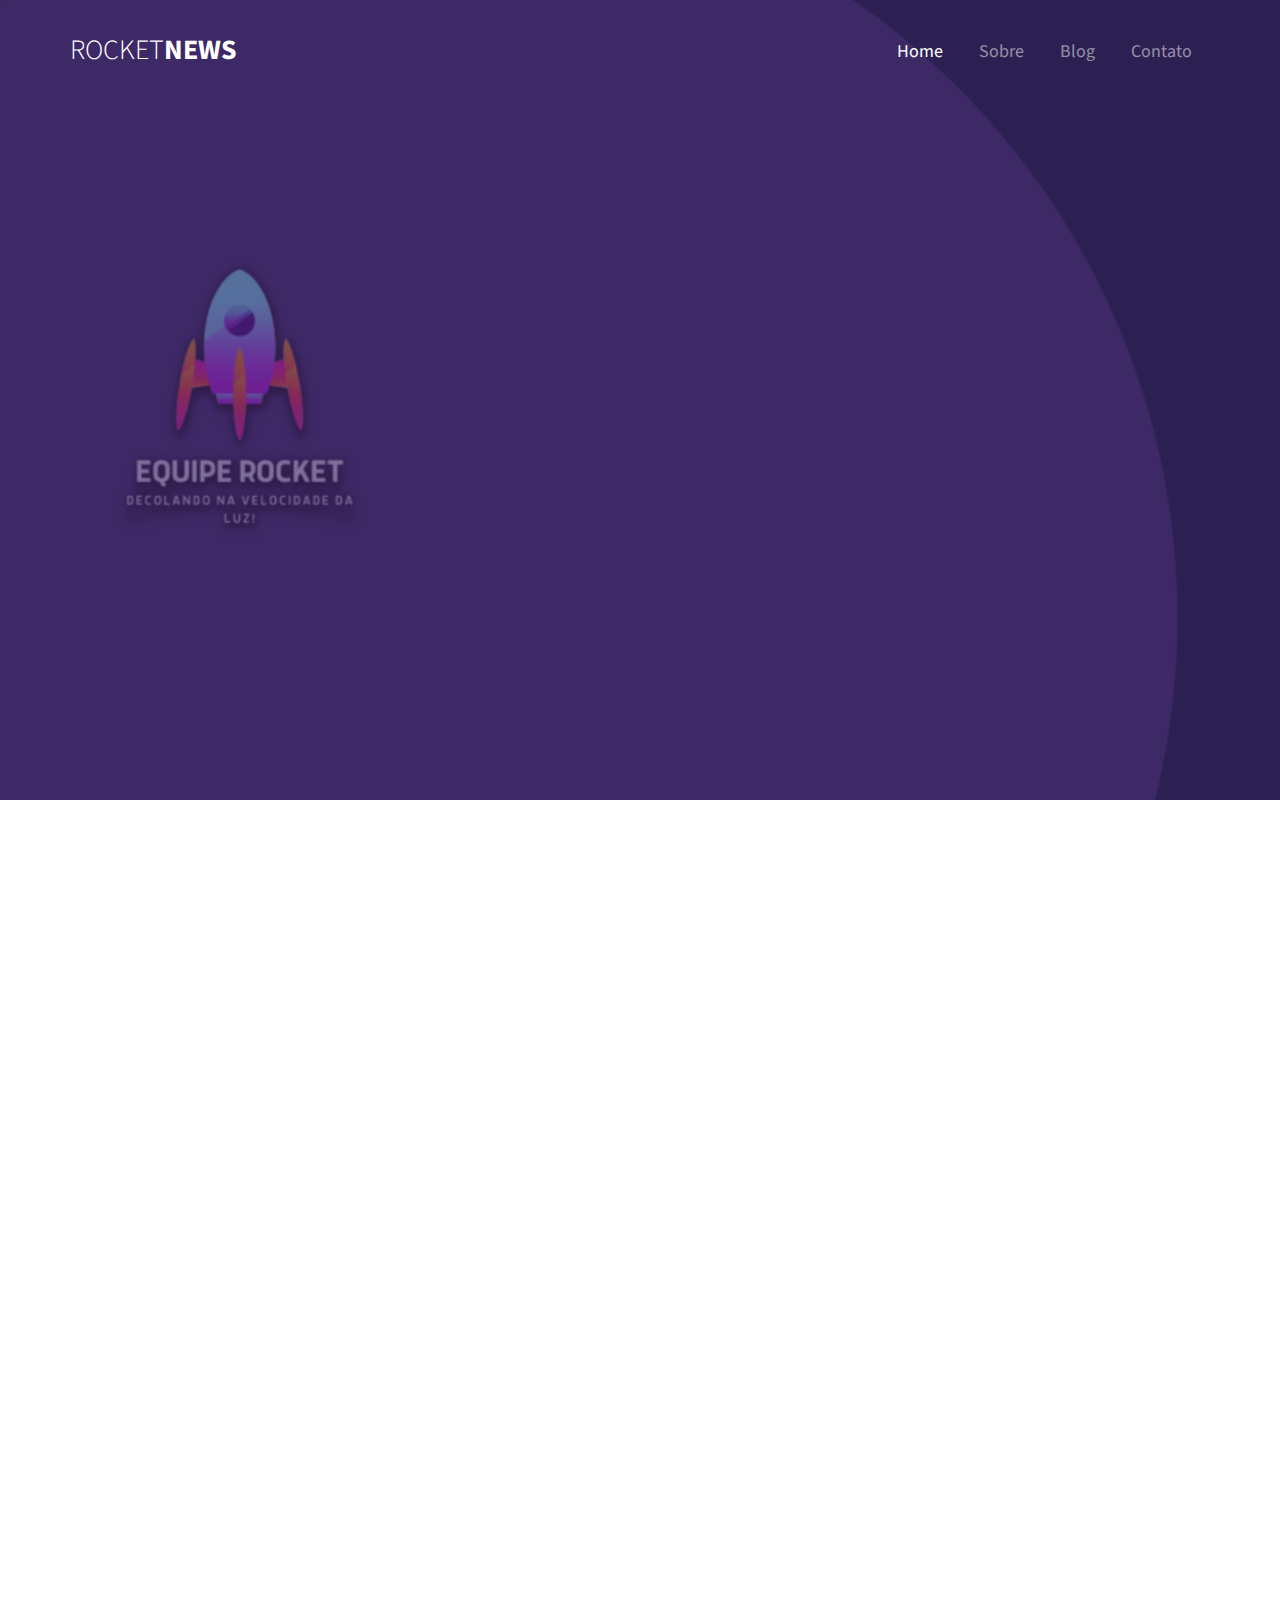
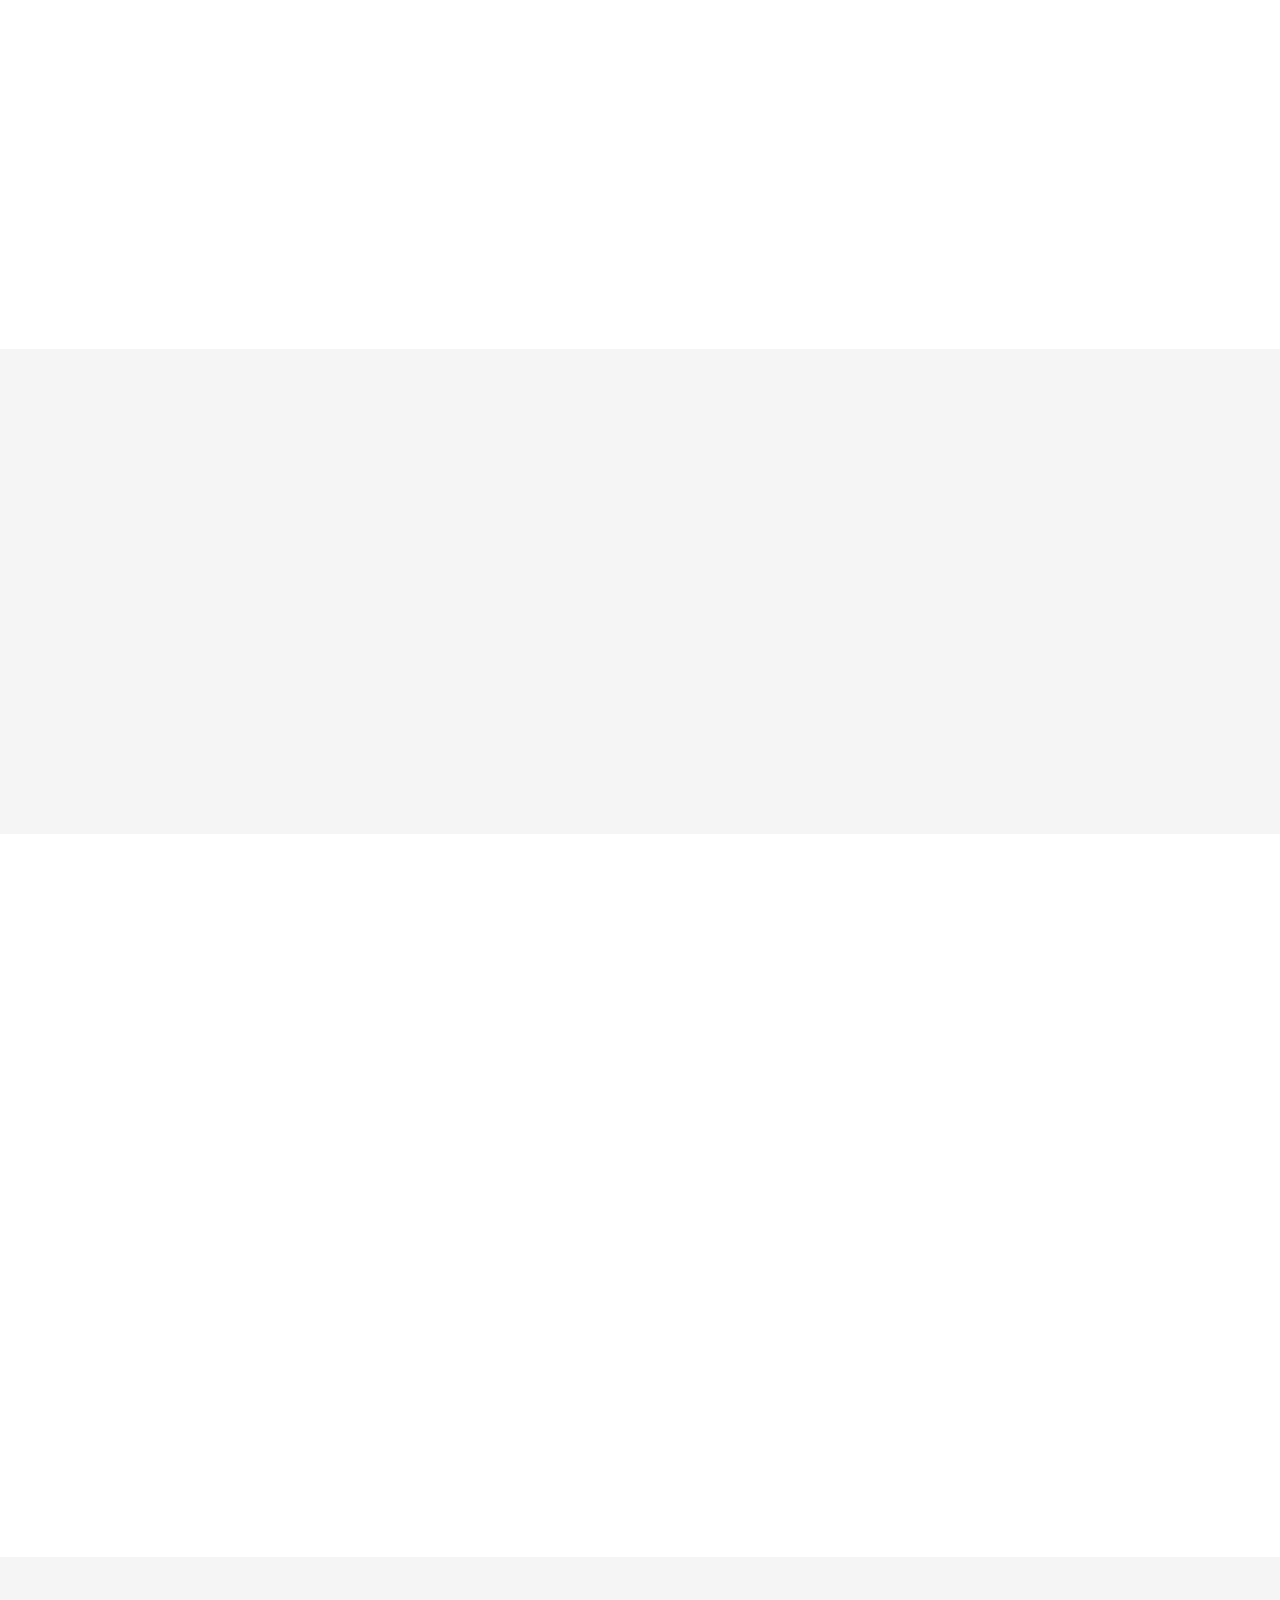
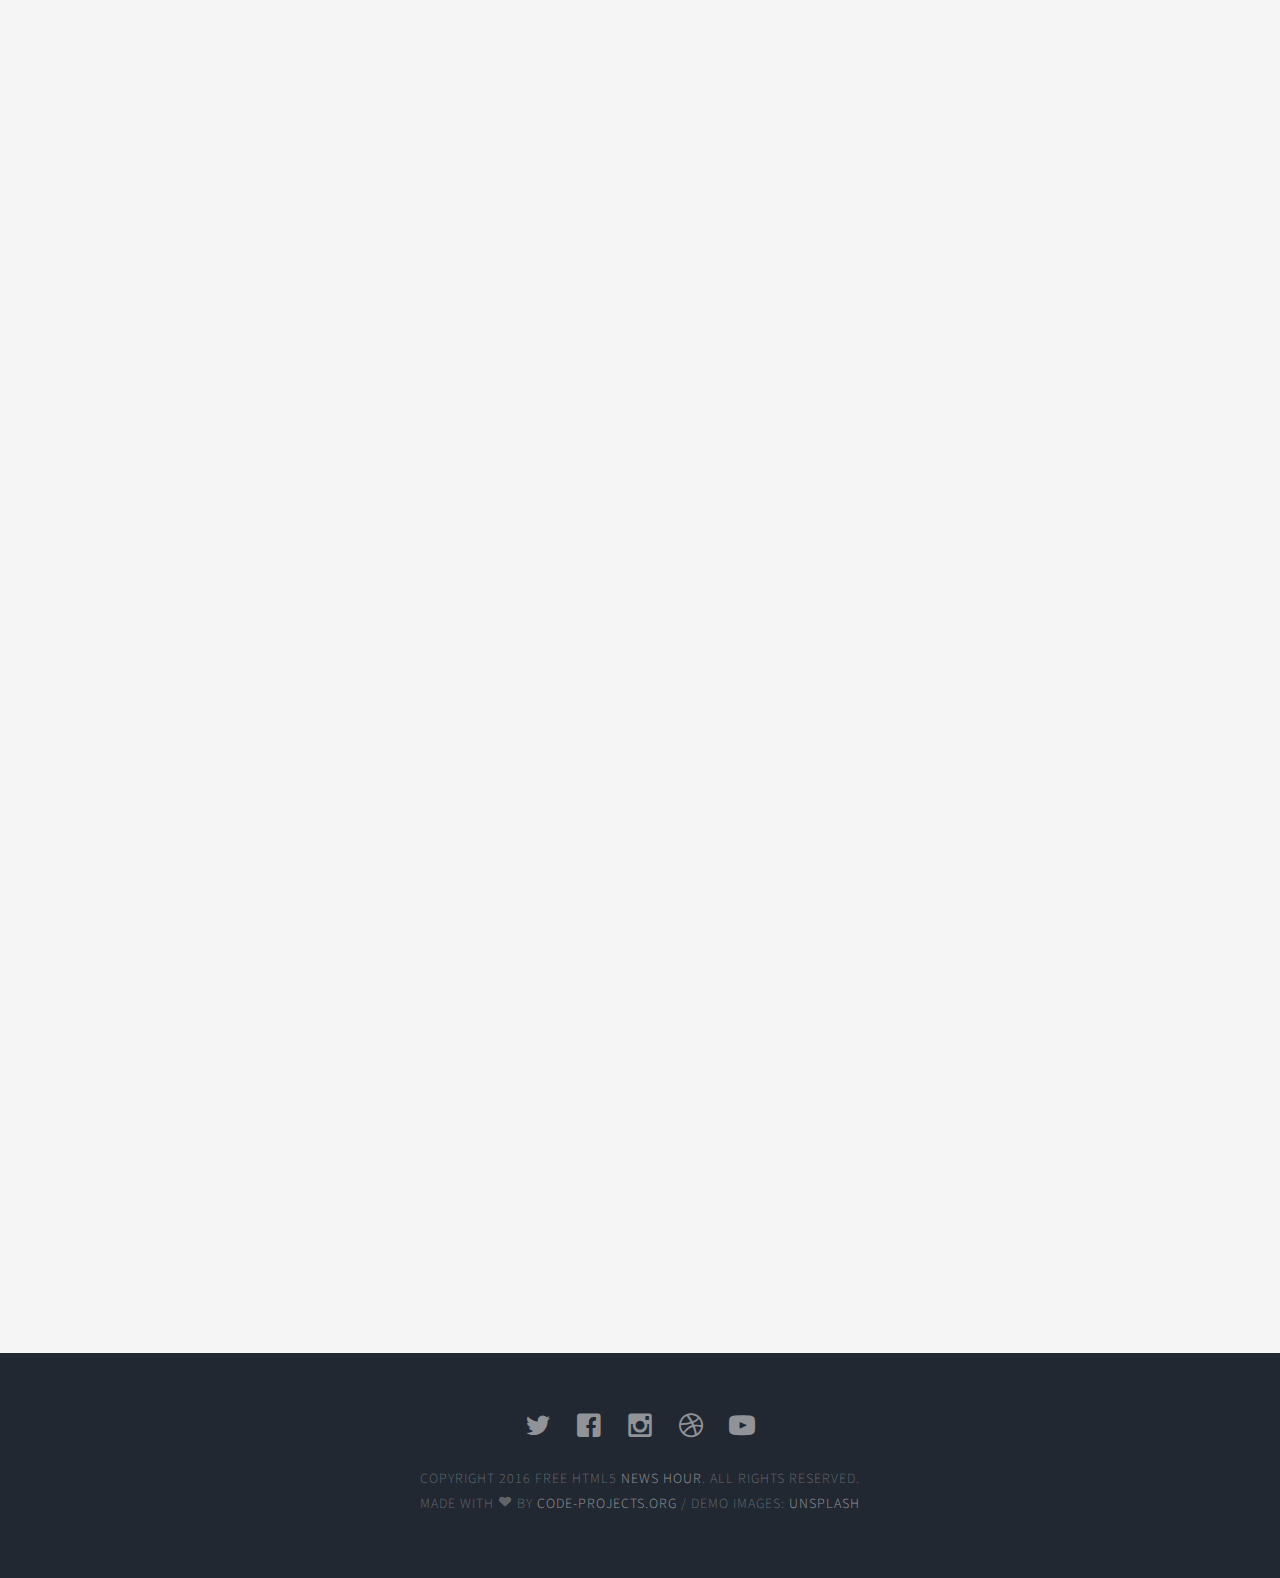
<file: index.html>
<!DOCTYPE html>
<!--[if lt IE 7]>      <html class="no-js lt-ie9 lt-ie8 lt-ie7"> <![endif]-->
<!--[if IE 7]>         <html class="no-js lt-ie9 lt-ie8"> <![endif]-->
<!--[if IE 8]>         <html class="no-js lt-ie9"> <![endif]-->
<!--[if gt IE 8]><!--> <html class="no-js"> <!--<![endif]-->
	<head>

	<link rel='icon' href='images/rocketIcon.png'>
	<meta charset="utf-8">
	<meta http-equiv="X-UA-Compatible" content="IE=edge">
	<title>Rocket News</title>
	<meta name="viewport" content="width=device-width, initial-scale=1">
	<meta name="description" content="Free HTML5 Template by code-projects.org" />
	<meta name="keywords" content="free html5, free template, free bootstrap, html5, css3, mobile first, responsive" />
	<meta name="author" content="code-projects.org" />

	<meta property="og:title" content=""/>
	<meta property="og:image" content=""/>
	<meta property="og:url" content=""/>
	<meta property="og:site_name" content=""/>
	<meta property="og:description" content=""/>
	<meta name="twitter:title" content="" />
	<meta name="twitter:image" content="" />
	<meta name="twitter:url" content="" />
	<meta name="twitter:card" content="" />

	<!-- Place favicon.ico and apple-touch-icon.png in the root directory -->
	<link rel="shortcut icon" href="favicon.ico">

	<link href='https://fonts.googleapis.com/css?family=Source+Sans+Pro:400,700,300' rel='stylesheet' type='text/css'>
	
	<!-- Animate.css -->
	<link rel="stylesheet" href="css/animate.css">
	<!-- Icomoon Icon Fonts-->
	<link rel="stylesheet" href="css/icomoon.css">
	<!-- Bootstrap  -->
	<link rel="stylesheet" href="css/bootstrap.css">
	<!-- Superfish -->
	<link rel="stylesheet" href="css/superfish.css">

	<link rel="stylesheet" href="css/style.css">


	<!-- Modernizr JS -->
	<script src="js/modernizr-2.6.2.min.js"></script>
	<!-- FOR IE9 below -->
	<!--[if lt IE 9]>
	<script src="js/respond.min.js"></script>
	<![endif]-->

	</head>
	<style>
		.fh5co-overlay {
  position: absolute !important;
  width: 100%;
  top: 0;
  left: 0;
  bottom: 0;
  right: 0;
  z-index: 1;
  background: #4424639f;
}
	</style>
	<body>
		
		<div id="fh5co-wrapper">
		<div id="fh5co-page">
		<div id="fh5co-header">
			<header id="fh5co-header-section">
				<div class="container">
					<div class="nav-header">
						<a href="#" class="js-fh5co-nav-toggle fh5co-nav-toggle"><i></i></a>
						<h1 id="fh5co-logo"><a href="index.html">ROCKET<span>NEWS</span></a></h1>
						<!-- START #fh5co-menu-wrap -->
						<nav id="fh5co-menu-wrap" role="navigation">
							<ul class="sf-menu" id="fh5co-primary-menu">
								<li class="active">
									<a href="index.html">Home</a>
								</li>
								<li><a href="about.html">Sobre</a></li>
								<li><a href="#blog">Blog</a></li>
								<li><a href="contact.html">Contato</a></li>
							</ul>
						</nav>
					</div>
				</div>
			</header>
			
		</div>
		

		<div class="fh5co-hero">
			<div class="fh5co-overlay"></div>
			<div class="fh5co-cover text-center" data-stellar-background-ratio="0.5" style="background-image: url(images/Equipe_Rocket_decolando_na_velocidade_da_luz_2.png);">
				<div class="desc animate-box">
					<h2>Notícias sobre o mercado local</h2>
					<span>Template do site feito por: <a href="http://frehtml5.co/" target="_blank" class="fh5co-site-name">code-projects.org</a></span>
					<span><a class="btn btn-primary" href="#sobre">Saiba Mais</a></span>
				</div>
			</div>

		</div>
		<!-- end:header-top -->
		<div id="fh5co-work-section">
			<div class="container">
				<div class="row">
					<div class="col-md-8 col-md-offset-2 text-center heading-section animate-box">
						<h3>Links Selecionados</h3>
						<p>Aqui estão alguns dos itens selecionados por nós durante a pesquisa que fizemos para conseguir material sobre o Demo Day. Confira abaixo:</p>
					</div>
				</div>
			</div>
			<div class="container">
				<div class="row">
					<div class="col-md-8 col-sm-8">
						<div class="fh5co-grid animate-box" style="background-image: url(images/quiosques-paraca-brasil.png);">
							<a class="image-popup text-center" href="https://www.atribunamt.com.br/2021/10/06/praca-brasil-com-a-reforma-prefeitura-notifica-os-comerciantes-para-deixarem-quiosques/">
								<div class="prod-title">
									<h3>Praça Brasil: Com a reforma, Prefeitura notifica os comerciantes para deixarem quiosques</h3>
								</div>
							</a>
						</div>
					</div>
					<div class="col-md-4 col-sm-4">
						<div class="fh5co-grid animate-box" style="background-image: url(images/maneirasdeAjudar.png);">
							<a class="image-popup text-center" href="https://blog.cresol.com.br/maneiras-de-ajudar-o-comercio-local/">
								<div class="prod-title">
									<h3>6 maneiras de ajudar o comércio local</h3>
								</div>
							</a>
						</div>
					</div>
					<div class="col-md-4 col-sm-4">
						<div class="fh5co-grid animate-box" style="background-image: url(images/marketingInternetVenda.png);">
							<a class="image-popup text-center" href="https://www.escoladeecommerce.com/artigos/comerciante-local-pode-expandir-seu-negocio/">
								<div class="prod-title">
									<h3>Saiba como um comerciante local pode expandir seu negócio</h3>
								</div>
							</a>
						</div>
					</div>
					<div class="col-md-8 col-sm-8">
						<div class="fh5co-grid animate-box" style="background-image: url(images/api.png);">
							<a class="image-popup text-center" href="https://maplink.global/blog/api-de-geolocalizacao/">
								<div class="prod-title">
									<h3>API de Geolocalização: 4 exemplos práticos e 7 benefícios</h3>
								</div>
							</a>
						</div>
					</div>
				</div>
			</div>
		</div>
		<!-- fh5co-work-section -->
		<div id="fh5co-services-section" class="fh5co-section-gray">
			<div class="container">
				<div class="row">
					<div class="col-md-8 col-md-offset-2 text-center heading-section animate-box">
						<h3 id='sobre'>Nosso tema do Demo Day</h3>
						<p> Melhorar a visibilidade de pequenos comerciantes para que sejam mais reconhecidos fora da região em que atuam.</p>
					</div>
				</div>
			</div>
			<div class="container">
			</div>
		</div>
		<!-- fh5co-services-section -->
		<div id="fh5co-content-section">
			<div class="container">
				<div class="row">
					<div class="col-md-8 col-md-offset-2 text-center heading-section animate-box">
						<h3>O que os professores dizem</h3>
						<p>Acompanhe a opinião dos professores do PROA sobre o nosso tema de Demo Day e como ele será impactante na sociedade.</p>
					</div>
				</div>
			</div>
			<div class="container">
				<div class="row">
					<div class="col-md-10 col-md-offset-1">
						<div class="fh5co-testimonial text-center animate-box">
							<figure>
								<img src="images/professor.png" alt="user">
							</figure>
							<blockquote>
								<p>“Cadê o Pé de Pano?”</p>
							</blockquote>
							<span>Professor Gabriel, PROA</span>
						</div>
					</div>
				</div>
			</div>
		</div>
		<!-- fh5co-content-section -->
		<div id="fh5co-blog-section" class="fh5co-section-gray">
			<div class="container">
				<div class="row">
					<div class="col-md-8 col-md-offset-2 text-center heading-section animate-box">
						<h3 id="blog">Notícias fresquinhas</h3>
						<p>Saiba das notícias mais recentes sobre nossas pesquisas sobre o Demo Day e que problemas pensamos em resolver com o nosso projeto.</p>
					</div>
				</div>
			</div>
			<div class="container">
				<div class="row">
					<div class="col-lg-4 col-md-4">
						<div class="fh5co-blog animate-box">
							<a href="#"><img class="img-responsive" src="images/foto-bairro-loja-dcomercio.jpg" alt=""></a>
							<div class="image-popup" href="#">
								<div class="prod-title">
									<h3><a href=""#>Pandemia despertou a necessidade de se valorizar o comércio local</a></h3>
									<span class="posted_by">Postado por: Rafael Silva</span>
									<span class="comment"><a href="">33<i class="icon-bubble22"></i></a></span>
									<p>A empatia gerada pela crise formou consumidores ativistas. Preocupados com o próximo, eles querem consumir para fortalecer negócios e produtos que estão sofrendo com a crise</p>
									<a href="pg3.html" class="btn btn-primary">Leia Mais</a>
								</div>
							</div> 
						</div>
					</div>
					<div class="col-lg-4 col-md-4">
						<div class="fh5co-blog animate-box">
							<a href="https://noticias.r7.com/sao-paulo/fiscalizacao-de-comercio-no-bras-termina-em-confusao-veja-o-video-23072021"><img class="img-responsive" src="images/FiscalizaçãoR7 (1).png" alt=""></a>
							<div class="image-popup" href="#">
								<div class="prod-title">
									<h3><a href=""#>Fiscalização de comércio no Brás termina em confusão; veja o vídeo</a></h3>
									<span class="posted_by">Postado por: Rafael Silva</span>
									<span class="comment"><a href="">14<i class="icon-bubble22"></i></a></span>
									<p>Um vídeo flagrou fiscais da Prefeitura de São Paulo sendo hostilizados durante uma ação na rua Barão de Ladário, no Brás, região central de São Paulo, na manhã desta quinta-feira (22). Nas imagens é possível ver os agentes correndo de vendedores ambulantes, que atiram objetos contra os fiscais. […]</p>
									<a href="pg2.html" class="btn btn-primary">Leia Mais</a>
								</div>
							</div> 
						</div>
					</div>
					<div class="col-lg-4 col-md-4">
						<div class="fh5co-blog animate-box">
							<a href="https://g1.globo.com/sp/sao-paulo/noticia/2021/08/13/prefeitura-de-sp-faz-operacao-contra-comercio-ilegal-no-bras-acao-removeu-barracas-e-deixou-ruas-vazias.ghtml"><img class="img-responsive" src="images/g1Prefe.png" alt=""></a>
							<div class="image-popup" href="#">
								<div class="prod-title">
									<h3><a href=""#>Prefeitura de SP faz operação contra comércio ilegal no Brás; ação removeu barracas e deixou ruas vazias</a></h3>
									<span class="posted_by">Postado por: Rafael Silva</span>
									<span class="comment"><a href="">21<i class="icon-bubble22"></i></a></span>
									<p>De acordo com subprefeitura da Mooca, fiscalização foi feita contra milícias que loteiam o espaço público e exploram os comerciantes para apreender produtos piratas. Vias, que costumam ficar lotadas de consumidores desde a madrugada, ficaram vazias.</p>
									<a href="pg1.html" class="btn btn-primary">Leia Mais</a>
								</div>
							</div> 
						</div>
					</div>
				</div>
			</div>
		</div>
		<!-- fh5co-blog-section -->
		<footer>
			<div id="footer">
				<div class="container">
					<div class="row">
						<div class="col-md-6 col-md-offset-3 text-center">
							<p class="fh5co-social-icons">
								<a href="#"><i class="icon-twitter2"></i></a>
								<a href="#"><i class="icon-facebook2"></i></a>
								<a href="#"><i class="icon-instagram"></i></a>
								<a href="#"><i class="icon-dribbble2"></i></a>
								<a href="#"><i class="icon-youtube"></i></a>
							</p>
							<p>Copyright 2016 Free Html5 <a href="#">News Hour</a>. All Rights Reserved. <br>Made with <i class="icon-heart3"></i> by <a href="http://code-projects.org/" target="_blank">code-projects.org</a> / Demo Images: <a href="https://unsplash.com/" target="_blank">Unsplash</a></p>
						</div>
					</div>
				</div>
			</div>
		</footer>
	

	</div>
	<!-- END fh5co-page -->

	</div>
	<!-- END fh5co-wrapper -->

	<!-- jQuery -->


	<script src="js/jquery.min.js"></script>
	<!-- jQuery Easing -->
	<script src="js/jquery.easing.1.3.js"></script>
	<!-- Bootstrap -->
	<script src="js/bootstrap.min.js"></script>
	<!-- Waypoints -->
	<script src="js/jquery.waypoints.min.js"></script>
	<!-- Stellar -->
	<script src="js/jquery.stellar.min.js"></script>
	<!-- Superfish -->
	<script src="js/hoverIntent.js"></script>
	<script src="js/superfish.js"></script>

	<!-- Main JS (Do not remove) -->
	<script src="js/main.js"></script>

	</body>
</html>
</file>
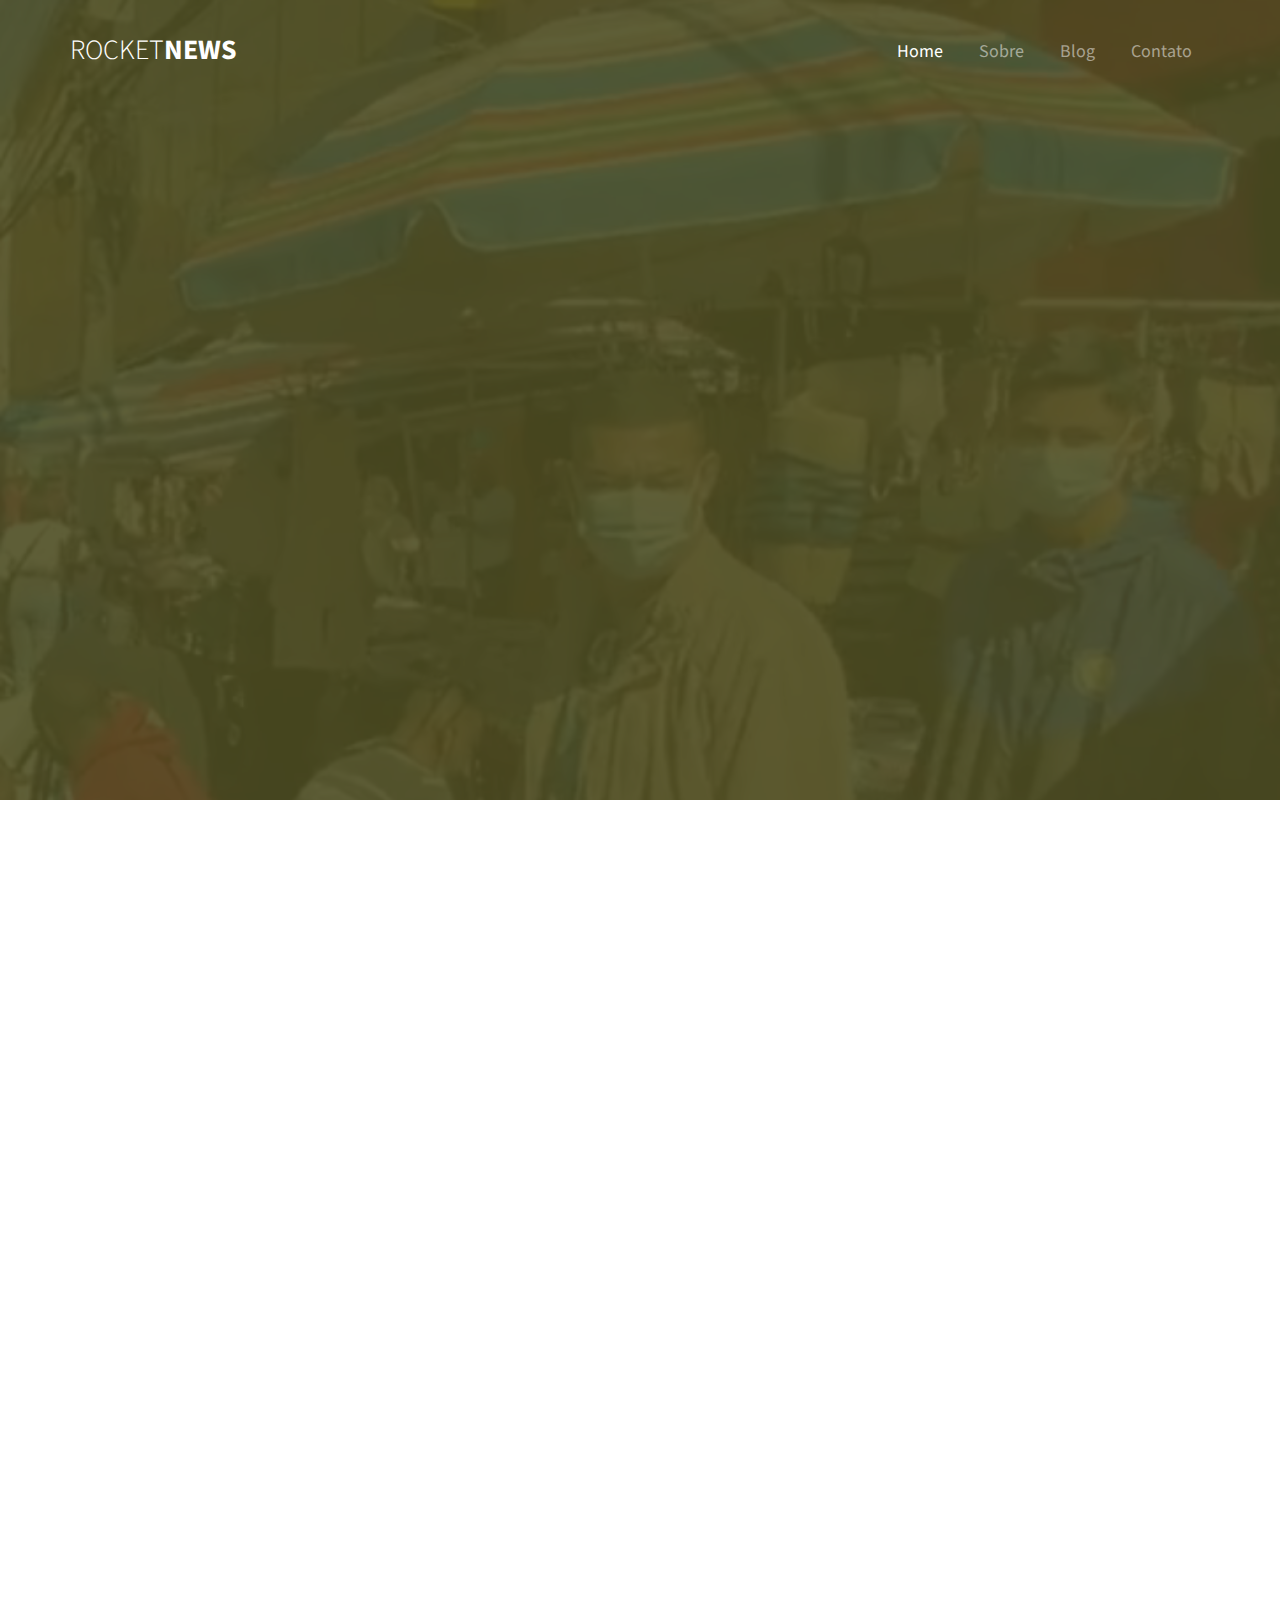
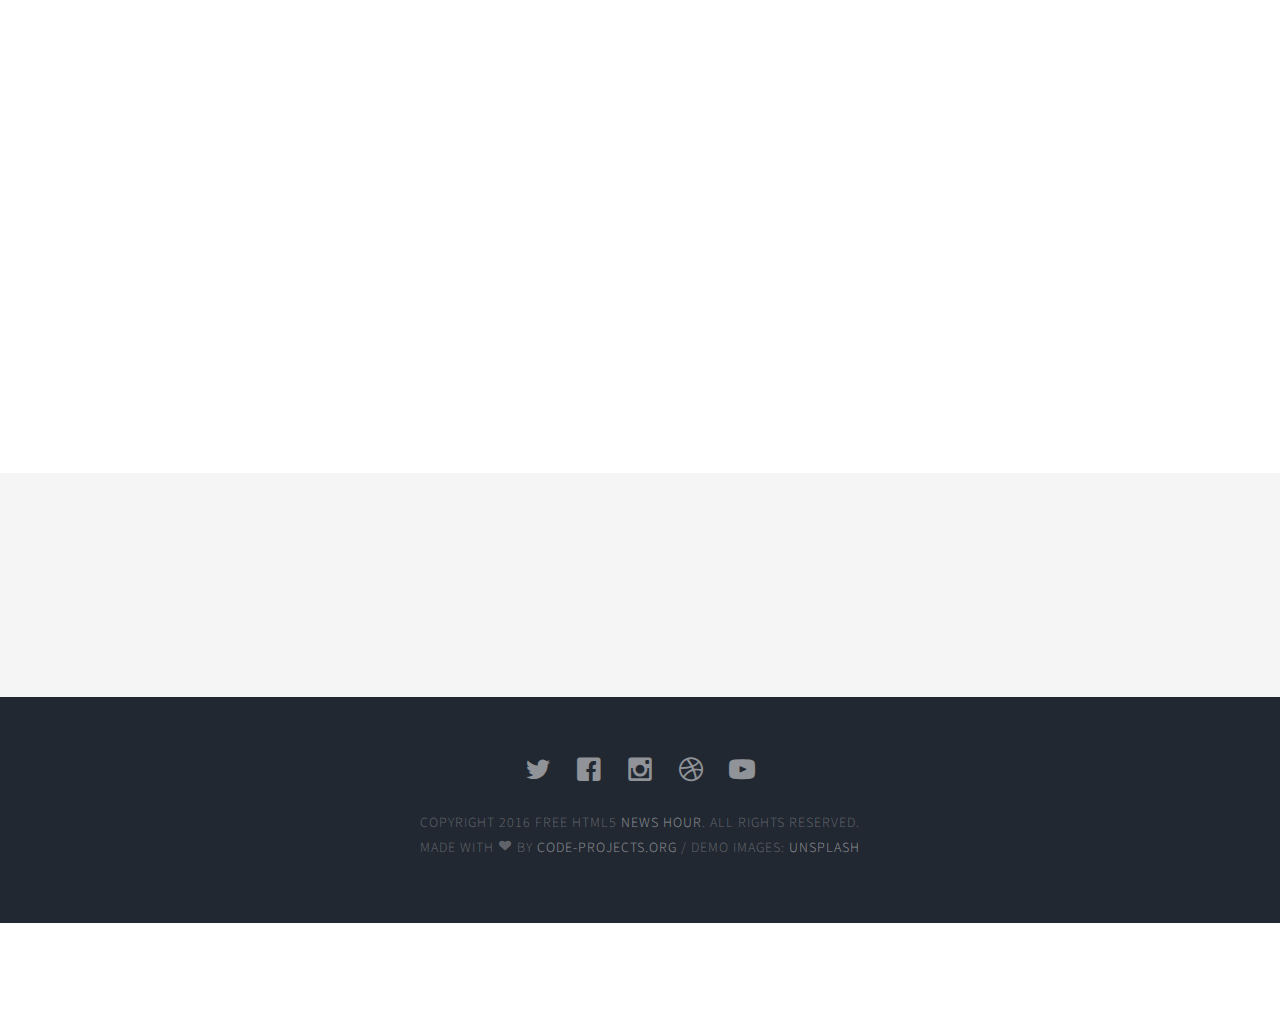
<file: pg1.html>
<!DOCTYPE html>
<!--[if lt IE 7]>      <html class="no-js lt-ie9 lt-ie8 lt-ie7"> <![endif]-->
<!--[if IE 7]>         <html class="no-js lt-ie9 lt-ie8"> <![endif]-->
<!--[if IE 8]>         <html class="no-js lt-ie9"> <![endif]-->
<!--[if gt IE 8]><!--> <html class="no-js"> <!--<![endif]-->
	<head>
	<meta charset="utf-8">
	<meta http-equiv="X-UA-Compatible" content="IE=edge">
	<title>Página Bootstrap &mdash; Página em Bootstrap Modificada para falar sobre informações que pesquisamos sobre o tema do nosso Demo Day</title>
	<meta name="viewport" content="width=device-width, initial-scale=1">
	<meta name="description" content="Free HTML5 Template by code-projects.org" />
	<meta name="keywords" content="free html5, free template, free bootstrap, html5, css3, mobile first, responsive" />
	<meta name="author" content="code-projects.org" />

	<meta property="og:title" content=""/>
	<meta property="og:image" content=""/>
	<meta property="og:url" content=""/>
	<meta property="og:site_name" content=""/>
	<meta property="og:description" content=""/>
	<meta name="twitter:title" content="" />
	<meta name="twitter:image" content="" />
	<meta name="twitter:url" content="" />
	<meta name="twitter:card" content="" />

	<!-- Place favicon.ico and apple-touch-icon.png in the root directory -->
	<link rel="shortcut icon" href="favicon.ico">

	<link href='https://fonts.googleapis.com/css?family=Source+Sans+Pro:400,700,300' rel='stylesheet' type='text/css'>
	
	<!-- Animate.css -->
	<link rel="stylesheet" href="css/animate.css">
	<!-- Icomoon Icon Fonts-->
	<link rel="stylesheet" href="css/icomoon.css">
	<!-- Bootstrap  -->
	<link rel="stylesheet" href="css/bootstrap.css">
	<!-- Superfish -->
	<link rel="stylesheet" href="css/superfish.css">

	<link rel="stylesheet" href="css/style.css">


	<!-- Modernizr JS -->
	<script src="js/modernizr-2.6.2.min.js"></script>
	<!-- FOR IE9 below -->
	<!--[if lt IE 9]>
	<script src="js/respond.min.js"></script>
	<![endif]-->

	</head>
	<body>
		
		<div id="fh5co-wrapper">
		<div id="fh5co-page">
		<div id="fh5co-header">
			<header id="fh5co-header-section">
				<div class="container">
					<div class="nav-header">
						<a href="#" class="js-fh5co-nav-toggle fh5co-nav-toggle"><i></i></a>
						<h1 id="fh5co-logo"><a href="index.html">ROCKET<span>NEWS</span></a></h1>
						<!-- START #fh5co-menu-wrap -->
						<nav id="fh5co-menu-wrap" role="navigation">
							<ul class="sf-menu" id="fh5co-primary-menu">
								<li class="active">
									<a href="index.html">Home</a>
								</li>
								<li><a href="about.html">Sobre</a></li>
								<li><a href="#blog">Blog</a></li>
								<li><a href="contact.html">Contato</a></li>
							</ul>
						</nav>
					</div>
				</div>
			</header>
			
		</div>
		

		<div class="fh5co-hero">
			<div class="fh5co-overlay"></div>
			<div class="fh5co-cover text-center" data-stellar-background-ratio="0.5" style="background-image: url(images/g1Prefe.png);">
				<div class="desc animate-box">
					<h2>Prefeitura de SP faz operação contra comércio ilegal no Brás; ação removeu barracas e deixou ruas vazias</h2>
				
					
				</div>
			</div>

		</div>
		<!-- end:header-top -->
		<div id="fh5co-work-section">
			<div class="container">
				<div class="row">
					<div class="col-md-8 col-md-offset-2 text-center heading-section animate-box">
						<h3>De acordo com subprefeitura da Mooca, fiscalização foi feita contra milícias que loteiam o espaço público e exploram os comerciantes para apreender produtos piratas. Vias, que costumam ficar lotadas de consumidores desde a madrugada, ficaram vazias.</h3>
						<p>Uma operação da Prefeitura de São Paulo e da Polícia Militar para combater o comércio ilegal no Brás, na região central da capital, deixou as ruas da região vazias nesta sexta-feira (13).</p>
                        <p>Cerca de 140 agentes participaram da operação durante a noite e a madrugada.

                            De acordo com o subprefeito da Mooca, José Rubens Domingues, a operação foi uma determinação do prefeito Ricardo Nunes (MDB) para enfrentamento da ocupação e do comércio irregulares no Brás.</p>
                        <p>“Não é um comércio normal. Estamos falando de produtos piratas, produtos irregulares. Milícias que dividem que loteiam o espaço público e exploram os comerciantes de boa fé. Temos feitos várias reuniões com a polícia militar com a polícia civil e com a polícia federal para pedir apoio para que a gente faça esse combate a esse danoso comércio ilegal em São Paulo.”</p>
                        <p>
                            Ainda segundo Domingues, a subprefeitura da Mooca quintuplicou o volume de apreensões este ano e as operações continuarão a acontecer.

                            A reportagem do SP1 tentou conversar com os lojistas do Brás sobre o impacto da fiscalização nas vendas, mas ninguém quis gravar entrevista.

                            A Prefeitura da capital disse que não tem o balanço das apreensões desta operação da madrugada e que devem terminar de fazer a contagem até o final do dia.

                            O SP1 pediu um posicionamento também para a Alôbrás, Associação de Lojistas da região, sobre o impacto dessas operações nas vendas, mas eles não responderam.
                        </p>
					</div>
				
			</div>
		</div>
		<!-- fh5co-content-section -->
		<div id="fh5co-blog-section" class="fh5co-section-gray">
		</div>
		<!-- fh5co-blog-section -->
		<footer>
			<div id="footer">
				<div class="container">
					<div class="row">
						<div class="col-md-6 col-md-offset-3 text-center">
							<p class="fh5co-social-icons">
								<a href="#"><i class="icon-twitter2"></i></a>
								<a href="#"><i class="icon-facebook2"></i></a>
								<a href="#"><i class="icon-instagram"></i></a>
								<a href="#"><i class="icon-dribbble2"></i></a>
								<a href="#"><i class="icon-youtube"></i></a>
							</p>
							<p>Copyright 2016 Free Html5 <a href="#">News Hour</a>. All Rights Reserved. <br>Made with <i class="icon-heart3"></i> by <a href="http://code-projects.org/" target="_blank">code-projects.org</a> / Demo Images: <a href="https://unsplash.com/" target="_blank">Unsplash</a></p>
						</div>
					</div>
				</div>
			</div>
		</footer>
	

	</div>
	<!-- END fh5co-page -->

	</div>
	<!-- END fh5co-wrapper -->

	<!-- jQuery -->


	<script src="js/jquery.min.js"></script>
	<!-- jQuery Easing -->
	<script src="js/jquery.easing.1.3.js"></script>
	<!-- Bootstrap -->
	<script src="js/bootstrap.min.js"></script>
	<!-- Waypoints -->
	<script src="js/jquery.waypoints.min.js"></script>
	<!-- Stellar -->
	<script src="js/jquery.stellar.min.js"></script>
	<!-- Superfish -->
	<script src="js/hoverIntent.js"></script>
	<script src="js/superfish.js"></script>

	<!-- Main JS (Do not remove) -->
	<script src="js/main.js"></script>

	</body>
</html>
</file>
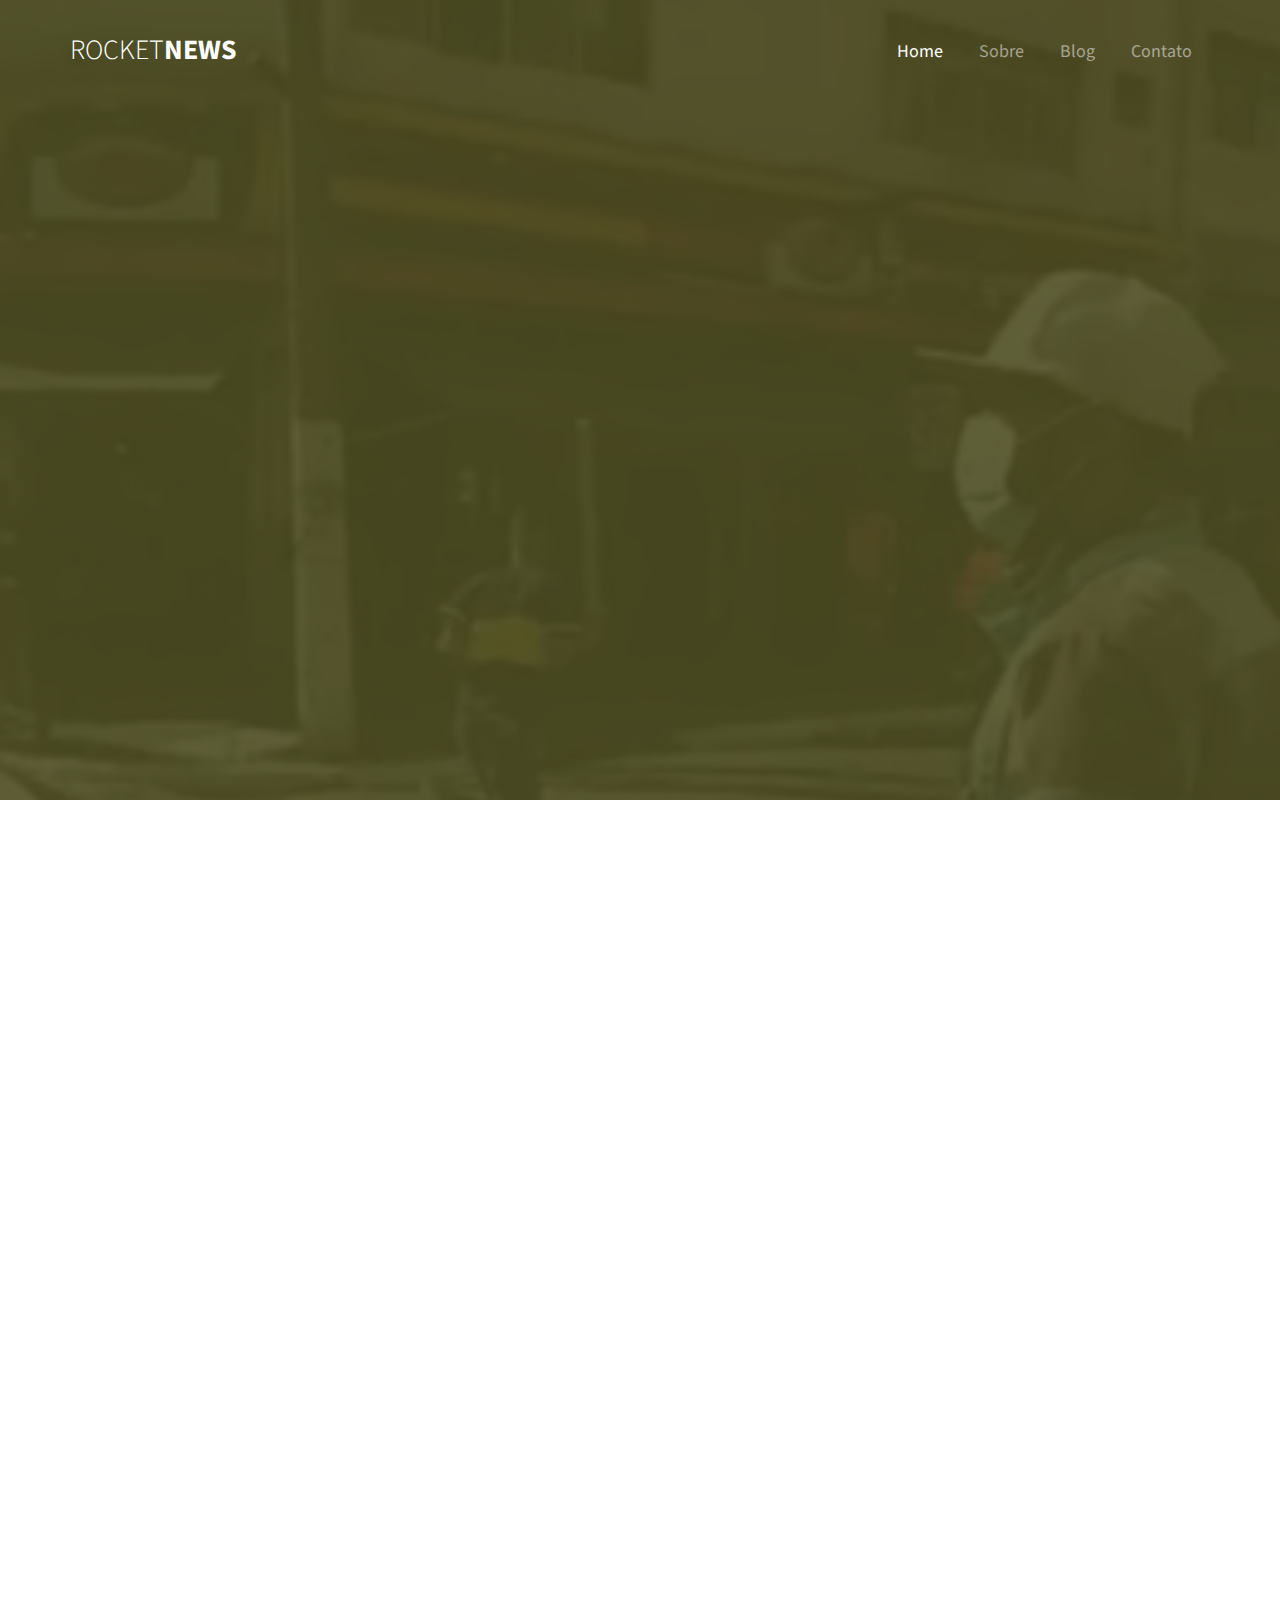
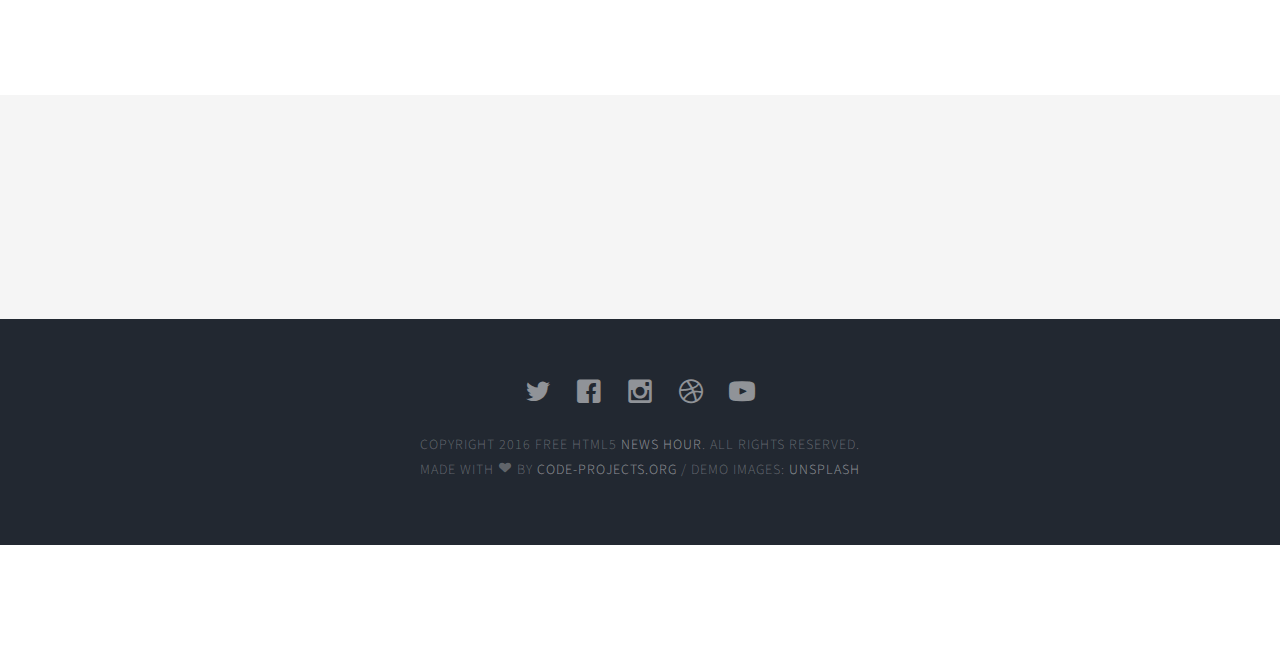
<file: pg2.html>
<!DOCTYPE html>
<!--[if lt IE 7]>      <html class="no-js lt-ie9 lt-ie8 lt-ie7"> <![endif]-->
<!--[if IE 7]>         <html class="no-js lt-ie9 lt-ie8"> <![endif]-->
<!--[if IE 8]>         <html class="no-js lt-ie9"> <![endif]-->
<!--[if gt IE 8]><!--> <html class="no-js"> <!--<![endif]-->
	<head>
	<meta charset="utf-8">
	<meta http-equiv="X-UA-Compatible" content="IE=edge">
	<title>Página Bootstrap &mdash; Página em Bootstrap Modificada para falar sobre informações que pesquisamos sobre o tema do nosso Demo Day</title>
	<meta name="viewport" content="width=device-width, initial-scale=1">
	<meta name="description" content="Free HTML5 Template by code-projects.org" />
	<meta name="keywords" content="free html5, free template, free bootstrap, html5, css3, mobile first, responsive" />
	<meta name="author" content="code-projects.org" />

	<meta property="og:title" content=""/>
	<meta property="og:image" content=""/>
	<meta property="og:url" content=""/>
	<meta property="og:site_name" content=""/>
	<meta property="og:description" content=""/>
	<meta name="twitter:title" content="" />
	<meta name="twitter:image" content="" />
	<meta name="twitter:url" content="" />
	<meta name="twitter:card" content="" />

	<!-- Place favicon.ico and apple-touch-icon.png in the root directory -->
	<link rel="shortcut icon" href="favicon.ico">

	<link href='https://fonts.googleapis.com/css?family=Source+Sans+Pro:400,700,300' rel='stylesheet' type='text/css'>
	
	<!-- Animate.css -->
	<link rel="stylesheet" href="css/animate.css">
	<!-- Icomoon Icon Fonts-->
	<link rel="stylesheet" href="css/icomoon.css">
	<!-- Bootstrap  -->
	<link rel="stylesheet" href="css/bootstrap.css">
	<!-- Superfish -->
	<link rel="stylesheet" href="css/superfish.css">

	<link rel="stylesheet" href="css/style.css">


	<!-- Modernizr JS -->
	<script src="js/modernizr-2.6.2.min.js"></script>
	<!-- FOR IE9 below -->
	<!--[if lt IE 9]>
	<script src="js/respond.min.js"></script>
	<![endif]-->

	</head>
	<body>
		
		<div id="fh5co-wrapper">
		<div id="fh5co-page">
		<div id="fh5co-header">
			<header id="fh5co-header-section">
				<div class="container">
					<div class="nav-header">
						<a href="#" class="js-fh5co-nav-toggle fh5co-nav-toggle"><i></i></a>
						<h1 id="fh5co-logo"><a href="index.html">ROCKET<span>NEWS</span></a></h1>
						<!-- START #fh5co-menu-wrap -->
						<nav id="fh5co-menu-wrap" role="navigation">
							<ul class="sf-menu" id="fh5co-primary-menu">
								<li class="active">
									<a href="index.html">Home</a>
								</li>
								<li><a href="about.html">Sobre</a></li>
								<li><a href="#blog">Blog</a></li>
								<li><a href="contact.html">Contato</a></li>
							</ul>
						</nav>
					</div>
				</div>
			</header>
			
		</div>
		

		<div class="fh5co-hero">
			<div class="fh5co-overlay"></div>
			<div class="fh5co-cover text-center" data-stellar-background-ratio="0.5" style="background-image: url(images/FiscalizaçãoR7\ \(1\).png);">
				<div class="desc animate-box">
					<h2>Fiscalização de comércio no Brás termina em confusão; veja o vídeo</h2>
				
					
				</div>
			</div>

		</div>
		<!-- end:header-top -->
		<div id="fh5co-work-section">
			<div class="container">
				<div class="row">
					<div class="col-md-8 col-md-offset-2 text-center heading-section animate-box">
						<h3>Operação começou antes da chegada da GCM e da PM e gerou reação dos ambulantes, que atiraram objetos nos agentes</h3>
						<p>Um vídeo flagrou fiscais da Prefeitura de São Paulo sendo hostilizados durante uma ação na rua Barão de Ladário, no Brás, região central de São Paulo, na manhã desta quinta-feira (22). Nas imagens é possível ver os agentes correndo de vendedores ambulantes, que atiram objetos contra os fiscais.</p>
                        <p>Segundo a prefeitura, houve uma operação contra o comércio ambulante irregular na região do Brás. A ação, no entanto, foi iniciada antes da chegada dos agentes de segurança urbana e houve reação contra os fiscais, que fugiram do local.</p>
                        <p>Os ataques aos agentes de fiscalização ocorreram na Praça do Relógio e na Rua Barão de Ladário.

                            Ainda de acordo com a prefeitura, a situação foi controlada pela GCM (Guarda Civil Metropolitana), não houve presos e ninguém ficou ferido. 
                            
                            Diante do conflito, a equipe deixou o local. Mas a operação de fiscalização foi retomada no período da tarde, com o apoio da GCM e da Polícia Militar, na mesma região, incluindo a avenida Rangel Pestana e a rua Miller.
                            
                            *Com supervisão de Rafael Custódio, da Agência Record</p>
					</div>
				
			</div>
		</div>
		<!-- fh5co-content-section -->
		<div id="fh5co-blog-section" class="fh5co-section-gray">
		</div>
		<!-- fh5co-blog-section -->
		<footer>
			<div id="footer">
				<div class="container">
					<div class="row">
						<div class="col-md-6 col-md-offset-3 text-center">
							<p class="fh5co-social-icons">
								<a href="#"><i class="icon-twitter2"></i></a>
								<a href="#"><i class="icon-facebook2"></i></a>
								<a href="#"><i class="icon-instagram"></i></a>
								<a href="#"><i class="icon-dribbble2"></i></a>
								<a href="#"><i class="icon-youtube"></i></a>
							</p>
							<p>Copyright 2016 Free Html5 <a href="#">News Hour</a>. All Rights Reserved. <br>Made with <i class="icon-heart3"></i> by <a href="http://code-projects.org/" target="_blank">code-projects.org</a> / Demo Images: <a href="https://unsplash.com/" target="_blank">Unsplash</a></p>
						</div>
					</div>
				</div>
			</div>
		</footer>
	

	</div>
	<!-- END fh5co-page -->

	</div>
	<!-- END fh5co-wrapper -->

	<!-- jQuery -->


	<script src="js/jquery.min.js"></script>
	<!-- jQuery Easing -->
	<script src="js/jquery.easing.1.3.js"></script>
	<!-- Bootstrap -->
	<script src="js/bootstrap.min.js"></script>
	<!-- Waypoints -->
	<script src="js/jquery.waypoints.min.js"></script>
	<!-- Stellar -->
	<script src="js/jquery.stellar.min.js"></script>
	<!-- Superfish -->
	<script src="js/hoverIntent.js"></script>
	<script src="js/superfish.js"></script>

	<!-- Main JS (Do not remove) -->
	<script src="js/main.js"></script>

	</body>
</html>
</file>
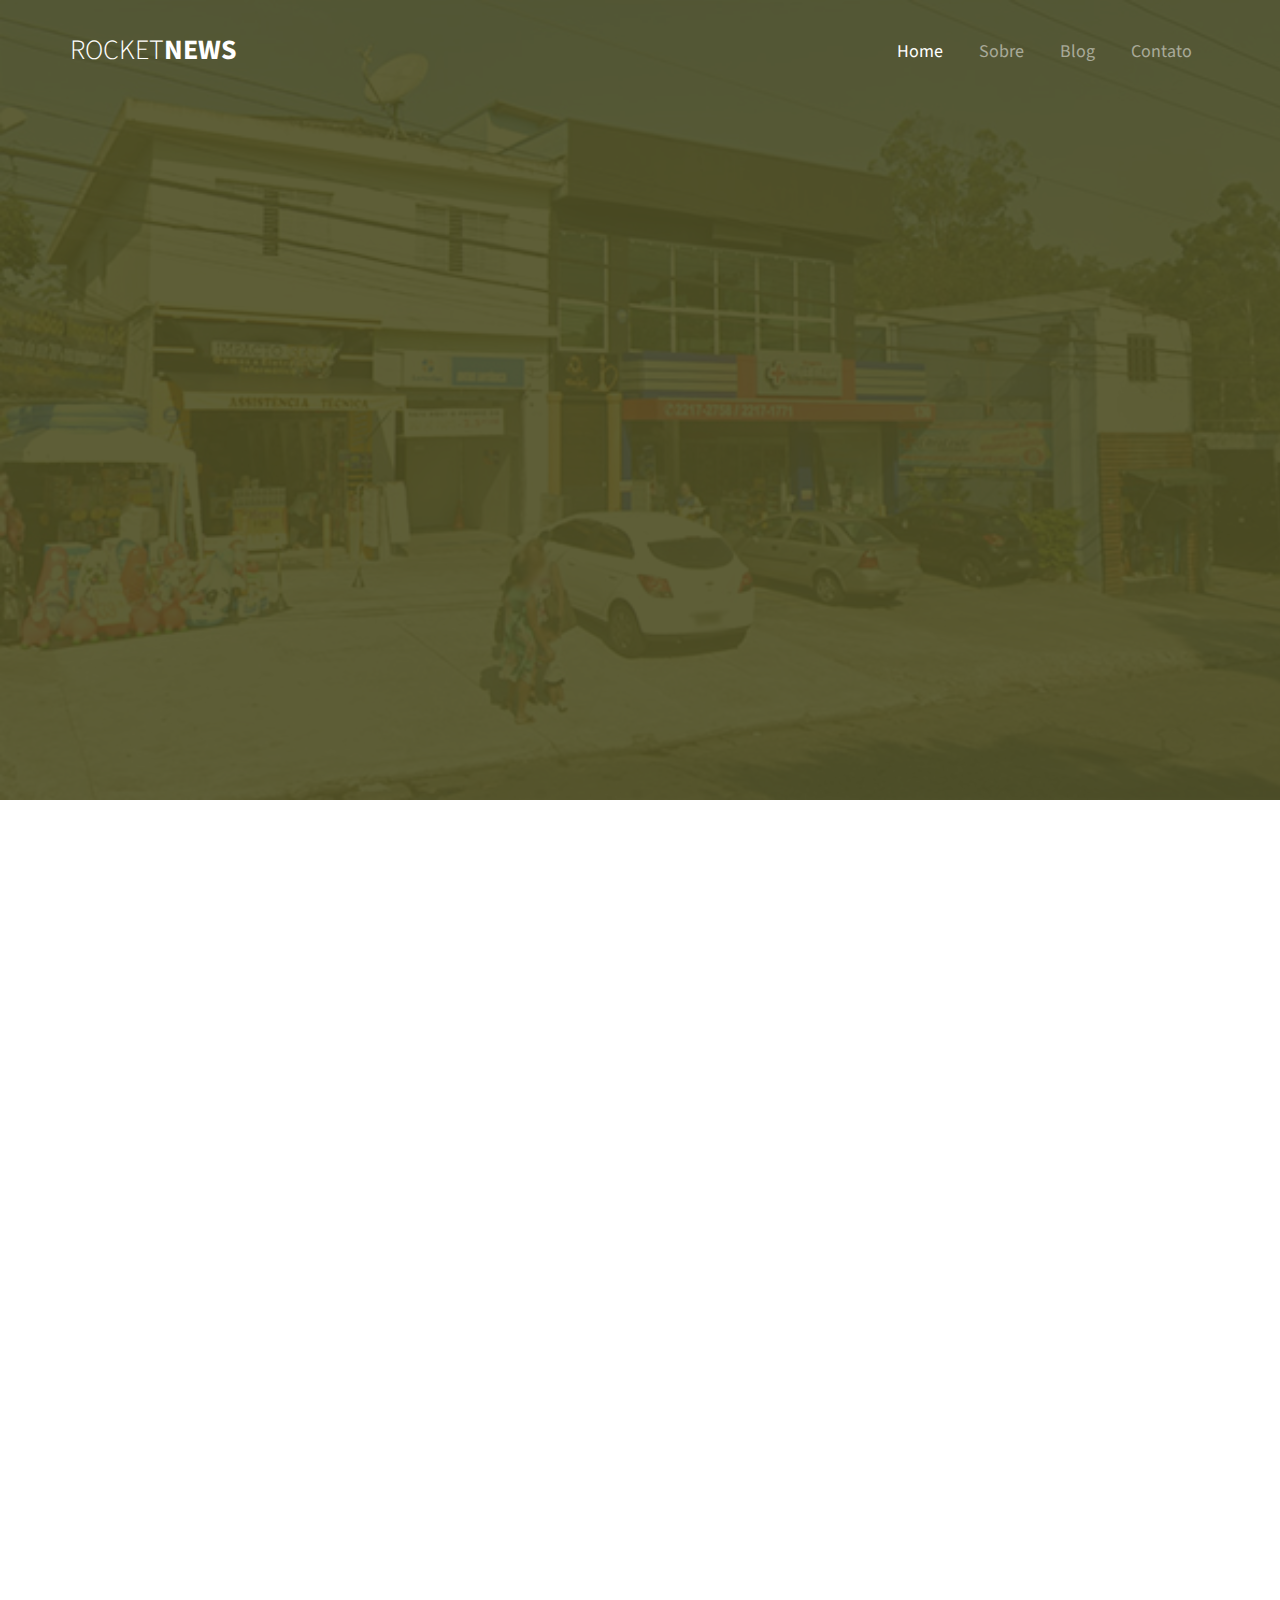
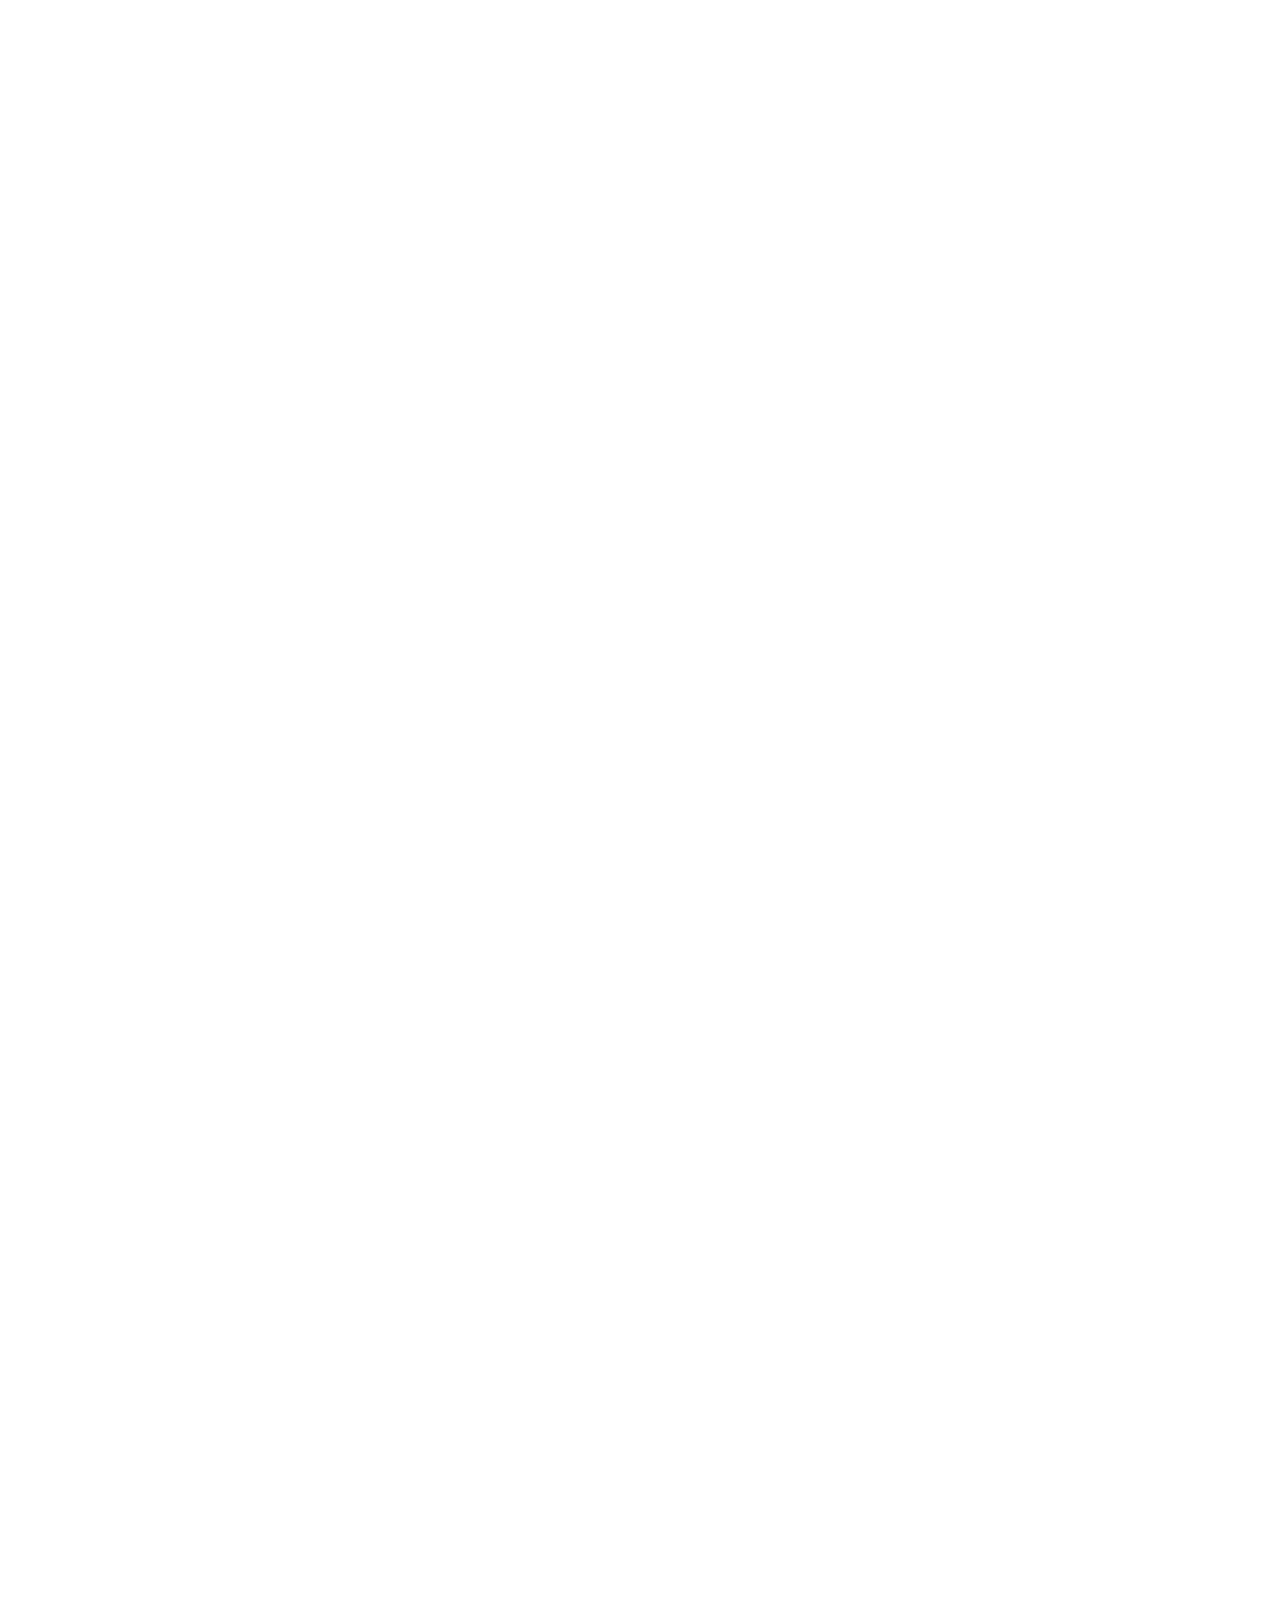
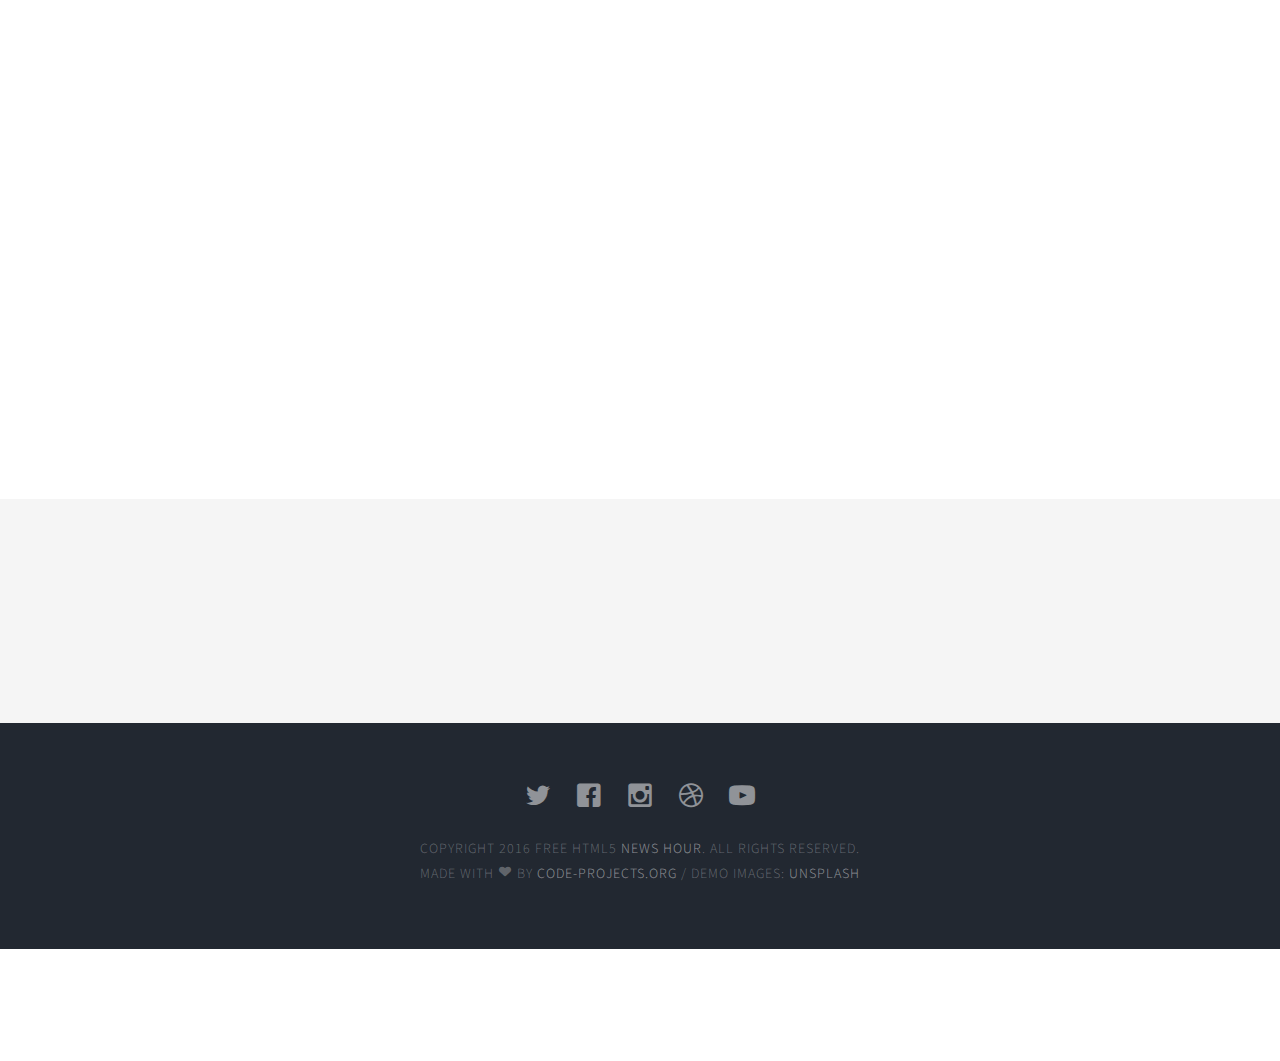
<file: pg3.html>
<!DOCTYPE html>
<!--[if lt IE 7]>      <html class="no-js lt-ie9 lt-ie8 lt-ie7"> <![endif]-->
<!--[if IE 7]>         <html class="no-js lt-ie9 lt-ie8"> <![endif]-->
<!--[if IE 8]>         <html class="no-js lt-ie9"> <![endif]-->
<!--[if gt IE 8]><!--> <html class="no-js"> <!--<![endif]-->
	<head>
	<meta charset="utf-8">
	<meta http-equiv="X-UA-Compatible" content="IE=edge">
	<title>Página Bootstrap &mdash; Página em Bootstrap Modificada para falar sobre informações que pesquisamos sobre o tema do nosso Demo Day</title>
	<meta name="viewport" content="width=device-width, initial-scale=1">
	<meta name="description" content="Free HTML5 Template by code-projects.org" />
	<meta name="keywords" content="free html5, free template, free bootstrap, html5, css3, mobile first, responsive" />
	<meta name="author" content="code-projects.org" />

	<meta property="og:title" content=""/>
	<meta property="og:image" content=""/>
	<meta property="og:url" content=""/>
	<meta property="og:site_name" content=""/>
	<meta property="og:description" content=""/>
	<meta name="twitter:title" content="" />
	<meta name="twitter:image" content="" />
	<meta name="twitter:url" content="" />
	<meta name="twitter:card" content="" />

	<!-- Place favicon.ico and apple-touch-icon.png in the root directory -->
	<link rel="shortcut icon" href="favicon.ico">

	<link href='https://fonts.googleapis.com/css?family=Source+Sans+Pro:400,700,300' rel='stylesheet' type='text/css'>
	
	<!-- Animate.css -->
	<link rel="stylesheet" href="css/animate.css">
	<!-- Icomoon Icon Fonts-->
	<link rel="stylesheet" href="css/icomoon.css">
	<!-- Bootstrap  -->
	<link rel="stylesheet" href="css/bootstrap.css">
	<!-- Superfish -->
	<link rel="stylesheet" href="css/superfish.css">

	<link rel="stylesheet" href="css/style.css">


	<!-- Modernizr JS -->
	<script src="js/modernizr-2.6.2.min.js"></script>
	<!-- FOR IE9 below -->
	<!--[if lt IE 9]>
	<script src="js/respond.min.js"></script>
	<![endif]-->

	</head>
	<body>
		
		<div id="fh5co-wrapper">
		<div id="fh5co-page">
		<div id="fh5co-header">
			<header id="fh5co-header-section">
				<div class="container">
					<div class="nav-header">
						<a href="#" class="js-fh5co-nav-toggle fh5co-nav-toggle"><i></i></a>
						<h1 id="fh5co-logo"><a href="index.html">ROCKET<span>NEWS</span></a></h1>
						<!-- START #fh5co-menu-wrap -->
						<nav id="fh5co-menu-wrap" role="navigation">
							<ul class="sf-menu" id="fh5co-primary-menu">
								<li class="active">
									<a href="index.html">Home</a>
								</li>
								<li><a href="about.html">Sobre</a></li>
								<li><a href="#blog">Blog</a></li>
								<li><a href="contact.html">Contato</a></li>
							</ul>
						</nav>
					</div>
				</div>
			</header>
			
		</div>
		

		<div class="fh5co-hero">
			<div class="fh5co-overlay"></div>
			<div class="fh5co-cover text-center" data-stellar-background-ratio="0.5" style="background-image: url(images/foto-bairro-loja-dcomercio.jpg);">
				<div class="desc animate-box">
					<h2>Pandemia despertou a necessidade de se valorizar o comércio local</h2>
				
					
				</div>
			</div>

		</div>
		<!-- end:header-top -->
		<div id="fh5co-work-section">
			<div class="container">
				<div class="row">
					<div class="col-md-8 col-md-offset-2 text-center heading-section animate-box">
						<h3>A empatia gerada pela crise formou consumidores ativistas. Preocupados com o próximo, eles querem consumir para fortalecer negócios e produtos que estão sofrendo com a crise</h3>
                        <p>Compre do pequeno. Compre de quem faz. Compre local. Cuide de um pequeno negócio. Estes apelos estamparam muitas embalagens durante os primeiros meses de pandemia. Seja um vizinho que faz pão, a pizzaria do bairro ou o açougue mantido por diferentes gerações - todos estão tentando encontrar uma saída para a ausência de clientes. </p>
                        <p>Por outro lado, forçados a passar menos tempo fora de casa e a evitar aglomerações, os consumidores viram na pandemia um forte apelo à responsabilidade e senso de comunidade.</p>
						<p>Muitas campanhas e iniciativas têm como principal argumento a importância de manter os negócios de bairro, que são responsáveis por mais da metade do emprego formal no país. Em dezembro de 2019, o Brasil contava com 15,4 milhões de pequenos negócios, número que responde por 54% dos empregos formais.</p>
                        <p>Nas redes sociais, os usuários já incorporaram o hábito e de certa forma, se comprometem de tempos em tempos a indicar um microempreendedor nas suas redes. Marcam amigos e pedem para que indiquem outros empreendedores e isso se torna uma espécie de corrente.</p>
                        <p>O Facebook e o Instagram também criaram ferramentas para que essas publicações ganhem maior alcance - utilizando as hashtags #compredopequeno #compredequemtaperto #comprelocal e outras mais.</p>
                        <p>Todas essas hashtags retratam um comportamento que parece ser global. Um estudo americano realizado pela Sitecore, empresa de software de gestão digital, mostra que 40% dos consumidores gostariam de reduzir sua dependência da Amazon. E a mudança é mais notável entre os mais jovens.</p>
                        <p>Outro recorte do material mostra que mais da metade dos compradores da GenZ (53%) quer reduzir as compras da Amazon, seguidos por 49% dos Millenials. Esse mesmo grupo – GenZ (43%) e Millennials (37%) – se sente culpado por fazer compras com a gigante do e-commerce e pensa em eliminar esse hábito.</p>
                        <p>Entre as razões citadas para querer quebrar esse vínculo estão a compra de itens de baixa qualidade (21%), melhores escolhas de outros varejistas (21%) e o desejo de apoiar outros varejistas (12%).</p>
                        <p>Esse último – desejo de apoiar outros varejistas – aparece especialmente em consumidores mais jovens com escolhas baseadas em valores, como as práticas trabalhistas de um varejista e a contribuição geral para a sociedade.</p>
                        <p>O mesmo material destaca que do total gasto em uma compra na Amazon, muito pouco fica na comunidade. Entretanto, gastar a mesma quantidade de dinheiro em uma empresa local, garante que mais da metade do valor circule na comunidade, na forma de salários, impostos e suprimentos comprados.</p>
                        <p>Ainda de acordo com o estudo, consumidores mais jovens entendem que para manter uma comunidade vibrante, as pessoas precisam mudar parte de seus gastos e passar a consumir localmente - o que mudaria totalmente o quadro econômico de pequenos varejistas afetados pela pandemia.</p>
                        <p>Enquanto isso, no Canadá, um grupo de mais de cem empresas locais se organizou para fazer frente ao bom desempenho de gigantes como Costco, Amazon e Walmart em meio à pandemia, ao passo que empresas menores fechavam suas portas.</p>
                        <p>Na tentativa de equilibrar essa disputa, surgiu o "Not Amazon", um movimento que começou como uma planilha de excel listando negócios locais e se transformou num marketplace que hoje é dividido por cidades, onde é possível ter acesso a pequenas empresas e seu catálogo de produtos com fotos de qualidade e serviço de entrega - atributos, muitas vezes, complexo para alguns comerciantes.   </p>
                        <p>Com mais de 500 mil visualizações de páginas, o site possui mais de 4 mil empresas cadastradas em cidades como Toronto, Calgary, Halifax e Vancouver. Há relatos de comerciantes que viram seu faturamento aumentar em 500%. </p>
                        <p>Apesar de representarem mais de 50% do Produto Interno Bruto (PIB) do Canadá, as pequenas empresas têm sofrido com os efeitos da pandemia. 40% delas relataram demissões e 20% adiaram os pagamentos de aluguel, de acordo com dados do governo. </p>

                        <p>https://dcomercio.com.br/categoria/negocios/pandemia-despertou-a-necessidade-de-se-valorizar-o-comercio-local</p>
					</div>
				
			</div>
		</div>
		<!-- fh5co-content-section -->
		<div id="fh5co-blog-section" class="fh5co-section-gray">
		</div>
		<!-- fh5co-blog-section -->
		<footer>
			<div id="footer">
				<div class="container">
					<div class="row">
						<div class="col-md-6 col-md-offset-3 text-center">
							<p class="fh5co-social-icons">
								<a href="#"><i class="icon-twitter2"></i></a>
								<a href="#"><i class="icon-facebook2"></i></a>
								<a href="#"><i class="icon-instagram"></i></a>
								<a href="#"><i class="icon-dribbble2"></i></a>
								<a href="#"><i class="icon-youtube"></i></a>
							</p>
							<p>Copyright 2016 Free Html5 <a href="#">News Hour</a>. All Rights Reserved. <br>Made with <i class="icon-heart3"></i> by <a href="http://code-projects.org/" target="_blank">code-projects.org</a> / Demo Images: <a href="https://unsplash.com/" target="_blank">Unsplash</a></p>
						</div>
					</div>
				</div>
			</div>
		</footer>
	

	</div>
	<!-- END fh5co-page -->

	</div>
	<!-- END fh5co-wrapper -->

	<!-- jQuery -->


	<script src="js/jquery.min.js"></script>
	<!-- jQuery Easing -->
	<script src="js/jquery.easing.1.3.js"></script>
	<!-- Bootstrap -->
	<script src="js/bootstrap.min.js"></script>
	<!-- Waypoints -->
	<script src="js/jquery.waypoints.min.js"></script>
	<!-- Stellar -->
	<script src="js/jquery.stellar.min.js"></script>
	<!-- Superfish -->
	<script src="js/hoverIntent.js"></script>
	<script src="js/superfish.js"></script>

	<!-- Main JS (Do not remove) -->
	<script src="js/main.js"></script>

	</body>
</html>
</file>
<file: css/icomoon.css>
@font-face {
    font-family: 'icomoon';
    src:    url('fonts/icomoon.eot?1oniuf');
    src:    url('fonts/icomoon.eot?1oniuf#iefix') format('embedded-opentype'),
        url('fonts/icomoon.ttf?1oniuf') format('truetype'),
        url('fonts/icomoon.woff?1oniuf') format('woff'),
        url('fonts/icomoon.svg?1oniuf#icomoon') format('svg');
    font-weight: normal;
    font-style: normal;
}

[class^="icon-"], [class*=" icon-"] {
    /* use !important to prevent issues with browser extensions that change fonts */
    font-family: 'icomoon' !important;
    speak: none;
    font-style: normal;
    font-weight: normal;
    font-variant: normal;
    text-transform: none;
    line-height: 1;

    /* Better Font Rendering =========== */
    -webkit-font-smoothing: antialiased;
    -moz-osx-font-smoothing: grayscale;
}

.icon-mobile:before {
    content: "\e000";
}
.icon-laptop:before {
    content: "\e001";
}
.icon-desktop:before {
    content: "\e002";
}
.icon-tablet:before {
    content: "\e003";
}
.icon-phone:before {
    content: "\e004";
}
.icon-document:before {
    content: "\e005";
}
.icon-documents:before {
    content: "\e006";
}
.icon-search:before {
    content: "\e007";
}
.icon-clipboard:before {
    content: "\e008";
}
.icon-newspaper:before {
    content: "\e009";
}
.icon-notebook:before {
    content: "\e00a";
}
.icon-book-open:before {
    content: "\e00b";
}
.icon-browser:before {
    content: "\e00c";
}
.icon-calendar:before {
    content: "\e00d";
}
.icon-presentation:before {
    content: "\e00e";
}
.icon-picture:before {
    content: "\e00f";
}
.icon-pictures:before {
    content: "\e010";
}
.icon-video:before {
    content: "\e011";
}
.icon-camera:before {
    content: "\e012";
}
.icon-printer:before {
    content: "\e013";
}
.icon-toolbox:before {
    content: "\e014";
}
.icon-briefcase:before {
    content: "\e015";
}
.icon-wallet:before {
    content: "\e016";
}
.icon-gift:before {
    content: "\e017";
}
.icon-bargraph:before {
    content: "\e018";
}
.icon-grid:before {
    content: "\e019";
}
.icon-expand:before {
    content: "\e01a";
}
.icon-focus:before {
    content: "\e01b";
}
.icon-edit:before {
    content: "\e01c";
}
.icon-adjustments:before {
    content: "\e01d";
}
.icon-ribbon:before {
    content: "\e01e";
}
.icon-hourglass:before {
    content: "\e01f";
}
.icon-lock:before {
    content: "\e020";
}
.icon-megaphone:before {
    content: "\e021";
}
.icon-shield:before {
    content: "\e022";
}
.icon-trophy:before {
    content: "\e023";
}
.icon-flag:before {
    content: "\e024";
}
.icon-map:before {
    content: "\e025";
}
.icon-puzzle:before {
    content: "\e026";
}
.icon-basket:before {
    content: "\e027";
}
.icon-envelope:before {
    content: "\e028";
}
.icon-streetsign:before {
    content: "\e029";
}
.icon-telescope:before {
    content: "\e02a";
}
.icon-gears:before {
    content: "\e02b";
}
.icon-key:before {
    content: "\e02c";
}
.icon-paperclip:before {
    content: "\e02d";
}
.icon-attachment:before {
    content: "\e02e";
}
.icon-pricetags:before {
    content: "\e02f";
}
.icon-lightbulb:before {
    content: "\e030";
}
.icon-layers:before {
    content: "\e031";
}
.icon-pencil:before {
    content: "\e032";
}
.icon-tools:before {
    content: "\e033";
}
.icon-tools-2:before {
    content: "\e034";
}
.icon-scissors:before {
    content: "\e035";
}
.icon-paintbrush:before {
    content: "\e036";
}
.icon-magnifying-glass:before {
    content: "\e037";
}
.icon-circle-compass:before {
    content: "\e038";
}
.icon-linegraph:before {
    content: "\e039";
}
.icon-mic:before {
    content: "\e03a";
}
.icon-strategy:before {
    content: "\e03b";
}
.icon-beaker:before {
    content: "\e03c";
}
.icon-caution:before {
    content: "\e03d";
}
.icon-recycle:before {
    content: "\e03e";
}
.icon-anchor:before {
    content: "\e03f";
}
.icon-profile-male:before {
    content: "\e040";
}
.icon-profile-female:before {
    content: "\e041";
}
.icon-bike:before {
    content: "\e042";
}
.icon-wine:before {
    content: "\e043";
}
.icon-hotairballoon:before {
    content: "\e044";
}
.icon-globe:before {
    content: "\e045";
}
.icon-genius:before {
    content: "\e046";
}
.icon-map-pin:before {
    content: "\e047";
}
.icon-dial:before {
    content: "\e048";
}
.icon-chat:before {
    content: "\e049";
}
.icon-heart:before {
    content: "\e04a";
}
.icon-cloud:before {
    content: "\e04b";
}
.icon-upload:before {
    content: "\e04c";
}
.icon-download:before {
    content: "\e04d";
}
.icon-target:before {
    content: "\e04e";
}
.icon-hazardous:before {
    content: "\e04f";
}
.icon-piechart:before {
    content: "\e050";
}
.icon-speedometer:before {
    content: "\e051";
}
.icon-global:before {
    content: "\e052";
}
.icon-compass:before {
    content: "\e053";
}
.icon-lifesaver:before {
    content: "\e054";
}
.icon-clock:before {
    content: "\e055";
}
.icon-aperture:before {
    content: "\e056";
}
.icon-quote:before {
    content: "\e057";
}
.icon-scope:before {
    content: "\e058";
}
.icon-alarmclock:before {
    content: "\e059";
}
.icon-refresh:before {
    content: "\e05a";
}
.icon-happy:before {
    content: "\e05b";
}
.icon-sad:before {
    content: "\e05c";
}
.icon-facebook:before {
    content: "\e05d";
}
.icon-twitter:before {
    content: "\e05e";
}
.icon-googleplus:before {
    content: "\e05f";
}
.icon-rss:before {
    content: "\e060";
}
.icon-tumblr:before {
    content: "\e061";
}
.icon-linkedin:before {
    content: "\e062";
}
.icon-dribbble:before {
    content: "\e063";
}
.icon-box2:before {
    content: "\ea82";
}
.icon-write:before {
    content: "\ea83";
}
.icon-clock2:before {
    content: "\ea84";
}
.icon-reply2:before {
    content: "\ea85";
}
.icon-reply-all2:before {
    content: "\ea86";
}
.icon-forward2:before {
    content: "\ea87";
}
.icon-flag2:before {
    content: "\ea88";
}
.icon-search2:before {
    content: "\ea89";
}
.icon-trash2:before {
    content: "\ea8a";
}
.icon-envelope2:before {
    content: "\ea8b";
}
.icon-bubble:before {
    content: "\ea8c";
}
.icon-bubbles:before {
    content: "\ea8d";
}
.icon-user2:before {
    content: "\ea8e";
}
.icon-users2:before {
    content: "\ea8f";
}
.icon-cloud2:before {
    content: "\ea90";
}
.icon-download2:before {
    content: "\ea91";
}
.icon-upload2:before {
    content: "\ea92";
}
.icon-rain:before {
    content: "\ea93";
}
.icon-sun:before {
    content: "\ea94";
}
.icon-moon2:before {
    content: "\ea95";
}
.icon-bell2:before {
    content: "\ea96";
}
.icon-folder2:before {
    content: "\ea97";
}
.icon-pin2:before {
    content: "\ea98";
}
.icon-sound2:before {
    content: "\ea99";
}
.icon-microphone:before {
    content: "\ea9a";
}
.icon-camera2:before {
    content: "\ea9b";
}
.icon-image2:before {
    content: "\ea9c";
}
.icon-cog2:before {
    content: "\ea9d";
}
.icon-calendar2:before {
    content: "\ea9e";
}
.icon-book2:before {
    content: "\ea9f";
}
.icon-map-marker:before {
    content: "\eaa0";
}
.icon-store:before {
    content: "\eaa1";
}
.icon-support:before {
    content: "\eaa2";
}
.icon-tag2:before {
    content: "\eaa3";
}
.icon-heart2:before {
    content: "\eaa4";
}
.icon-video-camera:before {
    content: "\eaa5";
}
.icon-trophy2:before {
    content: "\eaa6";
}
.icon-cart:before {
    content: "\eaa7";
}
.icon-eye2:before {
    content: "\eaa8";
}
.icon-cancel:before {
    content: "\eaa9";
}
.icon-chart:before {
    content: "\eaaa";
}
.icon-target2:before {
    content: "\eaab";
}
.icon-printer2:before {
    content: "\eaac";
}
.icon-location2:before {
    content: "\eaad";
}
.icon-bookmark2:before {
    content: "\eaae";
}
.icon-monitor:before {
    content: "\eaaf";
}
.icon-cross2:before {
    content: "\eab0";
}
.icon-plus2:before {
    content: "\eab1";
}
.icon-left:before {
    content: "\eab2";
}
.icon-up:before {
    content: "\eab3";
}
.icon-browser2:before {
    content: "\eab4";
}
.icon-windows:before {
    content: "\eab5";
}
.icon-switch2:before {
    content: "\eab6";
}
.icon-dashboard:before {
    content: "\eab7";
}
.icon-play:before {
    content: "\eab8";
}
.icon-fast-forward:before {
    content: "\eab9";
}
.icon-next:before {
    content: "\eaba";
}
.icon-refresh2:before {
    content: "\eabb";
}
.icon-film:before {
    content: "\eabc";
}
.icon-home2:before {
    content: "\eabd";
}
.icon-add-to-list:before {
    content: "\e901";
}
.icon-classic-computer:before {
    content: "\e902";
}
.icon-controller-fast-backward:before {
    content: "\e903";
}
.icon-creative-commons-attribution:before {
    content: "\e904";
}
.icon-creative-commons-noderivs:before {
    content: "\e905";
}
.icon-creative-commons-noncommercial-eu:before {
    content: "\e906";
}
.icon-creative-commons-noncommercial-us:before {
    content: "\e907";
}
.icon-creative-commons-public-domain:before {
    content: "\e908";
}
.icon-creative-commons-remix:before {
    content: "\e909";
}
.icon-creative-commons-share:before {
    content: "\e90a";
}
.icon-creative-commons-sharealike:before {
    content: "\e90b";
}
.icon-creative-commons:before {
    content: "\e90c";
}
.icon-document-landscape:before {
    content: "\e90d";
}
.icon-remove-user:before {
    content: "\e90e";
}
.icon-warning:before {
    content: "\e90f";
}
.icon-arrow-bold-down:before {
    content: "\e910";
}
.icon-arrow-bold-left:before {
    content: "\e911";
}
.icon-arrow-bold-right:before {
    content: "\e912";
}
.icon-arrow-bold-up:before {
    content: "\e913";
}
.icon-arrow-down:before {
    content: "\e914";
}
.icon-arrow-left:before {
    content: "\e915";
}
.icon-arrow-long-down:before {
    content: "\e916";
}
.icon-arrow-long-left:before {
    content: "\e917";
}
.icon-arrow-long-right:before {
    content: "\e918";
}
.icon-arrow-long-up:before {
    content: "\e919";
}
.icon-arrow-right:before {
    content: "\e91a";
}
.icon-arrow-up:before {
    content: "\e91b";
}
.icon-arrow-with-circle-down:before {
    content: "\e91c";
}
.icon-arrow-with-circle-left:before {
    content: "\e91d";
}
.icon-arrow-with-circle-right:before {
    content: "\e91e";
}
.icon-arrow-with-circle-up:before {
    content: "\e91f";
}
.icon-bookmark:before {
    content: "\e920";
}
.icon-bookmarks:before {
    content: "\e921";
}
.icon-chevron-down:before {
    content: "\e922";
}
.icon-chevron-left:before {
    content: "\e923";
}
.icon-chevron-right:before {
    content: "\e924";
}
.icon-chevron-small-down:before {
    content: "\e925";
}
.icon-chevron-small-left:before {
    content: "\e926";
}
.icon-chevron-small-right:before {
    content: "\e927";
}
.icon-chevron-small-up:before {
    content: "\e928";
}
.icon-chevron-thin-down:before {
    content: "\e929";
}
.icon-chevron-thin-left:before {
    content: "\e92a";
}
.icon-chevron-thin-right:before {
    content: "\e92b";
}
.icon-chevron-thin-up:before {
    content: "\e92c";
}
.icon-chevron-up:before {
    content: "\e92d";
}
.icon-chevron-with-circle-down:before {
    content: "\e92e";
}
.icon-chevron-with-circle-left:before {
    content: "\e92f";
}
.icon-chevron-with-circle-right:before {
    content: "\e930";
}
.icon-chevron-with-circle-up:before {
    content: "\e931";
}
.icon-cloud3:before {
    content: "\e932";
}
.icon-controller-fast-forward:before {
    content: "\e933";
}
.icon-controller-jump-to-start:before {
    content: "\e934";
}
.icon-controller-next:before {
    content: "\e935";
}
.icon-controller-paus:before {
    content: "\e936";
}
.icon-controller-play:before {
    content: "\e937";
}
.icon-controller-record:before {
    content: "\e938";
}
.icon-controller-stop:before {
    content: "\e939";
}
.icon-controller-volume:before {
    content: "\e93a";
}
.icon-dot-single:before {
    content: "\e93b";
}
.icon-dots-three-horizontal:before {
    content: "\e93c";
}
.icon-dots-three-vertical:before {
    content: "\e93d";
}
.icon-dots-two-horizontal:before {
    content: "\e93e";
}
.icon-dots-two-vertical:before {
    content: "\e93f";
}
.icon-download3:before {
    content: "\e940";
}
.icon-emoji-flirt:before {
    content: "\e941";
}
.icon-flow-branch:before {
    content: "\e942";
}
.icon-flow-cascade:before {
    content: "\e943";
}
.icon-flow-line:before {
    content: "\e944";
}
.icon-flow-parallel:before {
    content: "\e945";
}
.icon-flow-tree:before {
    content: "\e946";
}
.icon-install:before {
    content: "\e947";
}
.icon-layers2:before {
    content: "\e948";
}
.icon-open-book:before {
    content: "\e949";
}
.icon-resize-100:before {
    content: "\e94a";
}
.icon-resize-full-screen:before {
    content: "\e94b";
}
.icon-save:before {
    content: "\e94c";
}
.icon-select-arrows:before {
    content: "\e94d";
}
.icon-sound-mute:before {
    content: "\e94e";
}
.icon-sound:before {
    content: "\e94f";
}
.icon-trash:before {
    content: "\e950";
}
.icon-triangle-down:before {
    content: "\e951";
}
.icon-triangle-left:before {
    content: "\e952";
}
.icon-triangle-right:before {
    content: "\e953";
}
.icon-triangle-up:before {
    content: "\e954";
}
.icon-uninstall:before {
    content: "\e955";
}
.icon-upload-to-cloud:before {
    content: "\e956";
}
.icon-upload3:before {
    content: "\e957";
}
.icon-add-user:before {
    content: "\e958";
}
.icon-address:before {
    content: "\e959";
}
.icon-adjust:before {
    content: "\e95a";
}
.icon-air:before {
    content: "\e95b";
}
.icon-aircraft-landing:before {
    content: "\e95c";
}
.icon-aircraft-take-off:before {
    content: "\e95d";
}
.icon-aircraft:before {
    content: "\e95e";
}
.icon-align-bottom:before {
    content: "\e95f";
}
.icon-align-horizontal-middle:before {
    content: "\e960";
}
.icon-align-left:before {
    content: "\e961";
}
.icon-align-right:before {
    content: "\e962";
}
.icon-align-top:before {
    content: "\e963";
}
.icon-align-vertical-middle:before {
    content: "\e964";
}
.icon-archive:before {
    content: "\e965";
}
.icon-area-graph:before {
    content: "\e966";
}
.icon-attachment2:before {
    content: "\e967";
}
.icon-awareness-ribbon:before {
    content: "\e968";
}
.icon-back-in-time:before {
    content: "\e969";
}
.icon-back:before {
    content: "\e96a";
}
.icon-bar-graph:before {
    content: "\e96b";
}
.icon-battery:before {
    content: "\e96c";
}
.icon-beamed-note:before {
    content: "\e96d";
}
.icon-bell:before {
    content: "\e96e";
}
.icon-blackboard:before {
    content: "\e96f";
}
.icon-block:before {
    content: "\e970";
}
.icon-book:before {
    content: "\e971";
}
.icon-bowl:before {
    content: "\e972";
}
.icon-box:before {
    content: "\e973";
}
.icon-briefcase2:before {
    content: "\e974";
}
.icon-browser3:before {
    content: "\e975";
}
.icon-brush:before {
    content: "\e976";
}
.icon-bucket:before {
    content: "\e977";
}
.icon-cake:before {
    content: "\e978";
}
.icon-calculator:before {
    content: "\e979";
}
.icon-calendar3:before {
    content: "\e97a";
}
.icon-camera3:before {
    content: "\e97b";
}
.icon-ccw:before {
    content: "\e97c";
}
.icon-chat2:before {
    content: "\e97d";
}
.icon-check:before {
    content: "\e97e";
}
.icon-circle-with-cross:before {
    content: "\e97f";
}
.icon-circle-with-minus:before {
    content: "\e980";
}
.icon-circle-with-plus:before {
    content: "\e981";
}
.icon-circle:before {
    content: "\e982";
}
.icon-circular-graph:before {
    content: "\e983";
}
.icon-clapperboard:before {
    content: "\e984";
}
.icon-clipboard2:before {
    content: "\e985";
}
.icon-clock3:before {
    content: "\e986";
}
.icon-code:before {
    content: "\e987";
}
.icon-cog:before {
    content: "\e988";
}
.icon-colours:before {
    content: "\e989";
}
.icon-compass2:before {
    content: "\e98a";
}
.icon-copy:before {
    content: "\e98b";
}
.icon-credit-card:before {
    content: "\e98c";
}
.icon-credit:before {
    content: "\e98d";
}
.icon-cross:before {
    content: "\e98e";
}
.icon-cup:before {
    content: "\e98f";
}
.icon-cw:before {
    content: "\e990";
}
.icon-cycle:before {
    content: "\e991";
}
.icon-database:before {
    content: "\e992";
}
.icon-dial-pad:before {
    content: "\e993";
}
.icon-direction:before {
    content: "\e994";
}
.icon-document2:before {
    content: "\e995";
}
.icon-documents2:before {
    content: "\e996";
}
.icon-drink:before {
    content: "\e997";
}
.icon-drive:before {
    content: "\e998";
}
.icon-drop:before {
    content: "\e999";
}
.icon-edit2:before {
    content: "\e99a";
}
.icon-email:before {
    content: "\e99b";
}
.icon-emoji-happy:before {
    content: "\e99c";
}
.icon-emoji-neutral:before {
    content: "\e99d";
}
.icon-emoji-sad:before {
    content: "\e99e";
}
.icon-erase:before {
    content: "\e99f";
}
.icon-eraser:before {
    content: "\e9a0";
}
.icon-export:before {
    content: "\e9a1";
}
.icon-eye:before {
    content: "\e9a2";
}
.icon-feather:before {
    content: "\e9a3";
}
.icon-flag3:before {
    content: "\e9a4";
}
.icon-flash:before {
    content: "\e9a5";
}
.icon-flashlight:before {
    content: "\e9a6";
}
.icon-flat-brush:before {
    content: "\e9a7";
}
.icon-folder-images:before {
    content: "\e9a8";
}
.icon-folder-music:before {
    content: "\e9a9";
}
.icon-folder-video:before {
    content: "\e9aa";
}
.icon-folder:before {
    content: "\e9ab";
}
.icon-forward:before {
    content: "\e9ac";
}
.icon-funnel:before {
    content: "\e9ad";
}
.icon-game-controller:before {
    content: "\e9ae";
}
.icon-gauge:before {
    content: "\e9af";
}
.icon-globe2:before {
    content: "\e9b0";
}
.icon-graduation-cap:before {
    content: "\e9b1";
}
.icon-grid2:before {
    content: "\e9b2";
}
.icon-hair-cross:before {
    content: "\e9b3";
}
.icon-hand:before {
    content: "\e9b4";
}
.icon-heart-outlined:before {
    content: "\e9b5";
}
.icon-heart3:before {
    content: "\e9b6";
}
.icon-help-with-circle:before {
    content: "\e9b7";
}
.icon-help:before {
    content: "\e9b8";
}
.icon-home:before {
    content: "\e9b9";
}
.icon-hour-glass:before {
    content: "\e9ba";
}
.icon-image-inverted:before {
    content: "\e9bb";
}
.icon-image:before {
    content: "\e9bc";
}
.icon-images:before {
    content: "\e9bd";
}
.icon-inbox:before {
    content: "\e9be";
}
.icon-infinity:before {
    content: "\e9bf";
}
.icon-info-with-circle:before {
    content: "\e9c0";
}
.icon-info:before {
    content: "\e9c1";
}
.icon-key2:before {
    content: "\e9c2";
}
.icon-keyboard:before {
    content: "\e9c3";
}
.icon-lab-flask:before {
    content: "\e9c4";
}
.icon-landline:before {
    content: "\e9c5";
}
.icon-language:before {
    content: "\e9c6";
}
.icon-laptop2:before {
    content: "\e9c7";
}
.icon-leaf:before {
    content: "\e9c8";
}
.icon-level-down:before {
    content: "\e9c9";
}
.icon-level-up:before {
    content: "\e9ca";
}
.icon-lifebuoy:before {
    content: "\e9cb";
}
.icon-light-bulb:before {
    content: "\e9cc";
}
.icon-light-down:before {
    content: "\e9cd";
}
.icon-light-up:before {
    content: "\e9ce";
}
.icon-line-graph:before {
    content: "\e9cf";
}
.icon-link:before {
    content: "\e9d0";
}
.icon-list:before {
    content: "\e9d1";
}
.icon-location-pin:before {
    content: "\e9d2";
}
.icon-location:before {
    content: "\e9d3";
}
.icon-lock-open:before {
    content: "\e9d4";
}
.icon-lock2:before {
    content: "\e9d5";
}
.icon-log-out:before {
    content: "\e9d6";
}
.icon-login:before {
    content: "\e9d7";
}
.icon-loop:before {
    content: "\e9d8";
}
.icon-magnet:before {
    content: "\e9d9";
}
.icon-magnifying-glass2:before {
    content: "\e9da";
}
.icon-mail:before {
    content: "\e9db";
}
.icon-man:before {
    content: "\e9dc";
}
.icon-map2:before {
    content: "\e9dd";
}
.icon-mask:before {
    content: "\e9de";
}
.icon-medal:before {
    content: "\e9df";
}
.icon-megaphone2:before {
    content: "\e9e0";
}
.icon-menu:before {
    content: "\e9e1";
}
.icon-message:before {
    content: "\e9e2";
}
.icon-mic2:before {
    content: "\e9e3";
}
.icon-minus:before {
    content: "\e9e4";
}
.icon-mobile2:before {
    content: "\e9e5";
}
.icon-modern-mic:before {
    content: "\e9e6";
}
.icon-moon:before {
    content: "\e9e7";
}
.icon-mouse:before {
    content: "\e9e8";
}
.icon-music:before {
    content: "\e9e9";
}
.icon-network:before {
    content: "\e9ea";
}
.icon-new-message:before {
    content: "\e9eb";
}
.icon-new:before {
    content: "\e9ec";
}
.icon-news:before {
    content: "\e9ed";
}
.icon-note:before {
    content: "\e9ee";
}
.icon-notification:before {
    content: "\e9ef";
}
.icon-old-mobile:before {
    content: "\e9f0";
}
.icon-old-phone:before {
    content: "\e9f1";
}
.icon-palette:before {
    content: "\e9f2";
}
.icon-paper-plane:before {
    content: "\e9f3";
}
.icon-pencil2:before {
    content: "\e9f4";
}
.icon-phone2:before {
    content: "\e9f5";
}
.icon-pie-chart:before {
    content: "\e9f6";
}
.icon-pin:before {
    content: "\e9f7";
}
.icon-plus:before {
    content: "\e9f8";
}
.icon-popup:before {
    content: "\e9f9";
}
.icon-power-plug:before {
    content: "\e9fa";
}
.icon-price-ribbon:before {
    content: "\e9fb";
}
.icon-price-tag:before {
    content: "\e9fc";
}
.icon-print:before {
    content: "\e9fd";
}
.icon-progress-empty:before {
    content: "\e9fe";
}
.icon-progress-full:before {
    content: "\e9ff";
}
.icon-progress-one:before {
    content: "\ea00";
}
.icon-progress-two:before {
    content: "\ea01";
}
.icon-publish:before {
    content: "\ea02";
}
.icon-quote2:before {
    content: "\ea03";
}
.icon-radio:before {
    content: "\ea04";
}
.icon-reply-all:before {
    content: "\ea05";
}
.icon-reply:before {
    content: "\ea06";
}
.icon-retweet:before {
    content: "\ea07";
}
.icon-rocket:before {
    content: "\ea08";
}
.icon-round-brush:before {
    content: "\ea09";
}
.icon-rss2:before {
    content: "\ea0a";
}
.icon-ruler:before {
    content: "\ea0b";
}
.icon-scissors2:before {
    content: "\ea0c";
}
.icon-share-alternitive:before {
    content: "\ea0d";
}
.icon-share:before {
    content: "\ea0e";
}
.icon-shareable:before {
    content: "\ea0f";
}
.icon-shield2:before {
    content: "\ea10";
}
.icon-shop:before {
    content: "\ea11";
}
.icon-shopping-bag:before {
    content: "\ea12";
}
.icon-shopping-basket:before {
    content: "\ea13";
}
.icon-shopping-cart:before {
    content: "\ea14";
}
.icon-shuffle:before {
    content: "\ea15";
}
.icon-signal:before {
    content: "\ea16";
}
.icon-sound-mix:before {
    content: "\ea17";
}
.icon-sports-club:before {
    content: "\ea18";
}
.icon-spreadsheet:before {
    content: "\ea19";
}
.icon-squared-cross:before {
    content: "\ea1a";
}
.icon-squared-minus:before {
    content: "\ea1b";
}
.icon-squared-plus:before {
    content: "\ea1c";
}
.icon-star-outlined:before {
    content: "\ea1d";
}
.icon-star:before {
    content: "\ea1e";
}
.icon-stopwatch:before {
    content: "\ea1f";
}
.icon-suitcase:before {
    content: "\ea20";
}
.icon-swap:before {
    content: "\ea21";
}
.icon-sweden:before {
    content: "\ea22";
}
.icon-switch:before {
    content: "\ea23";
}
.icon-tablet2:before {
    content: "\ea24";
}
.icon-tag:before {
    content: "\ea25";
}
.icon-text-document-inverted:before {
    content: "\ea26";
}
.icon-text-document:before {
    content: "\ea27";
}
.icon-text:before {
    content: "\ea28";
}
.icon-thermometer:before {
    content: "\ea29";
}
.icon-thumbs-down:before {
    content: "\ea2a";
}
.icon-thumbs-up:before {
    content: "\ea2b";
}
.icon-thunder-cloud:before {
    content: "\ea2c";
}
.icon-ticket:before {
    content: "\ea2d";
}
.icon-time-slot:before {
    content: "\ea2e";
}
.icon-tools2:before {
    content: "\ea2f";
}
.icon-traffic-cone:before {
    content: "\ea30";
}
.icon-tree:before {
    content: "\ea31";
}
.icon-trophy3:before {
    content: "\ea32";
}
.icon-tv:before {
    content: "\ea33";
}
.icon-typing:before {
    content: "\ea34";
}
.icon-unread:before {
    content: "\ea35";
}
.icon-untag:before {
    content: "\ea36";
}
.icon-user:before {
    content: "\ea37";
}
.icon-users:before {
    content: "\ea38";
}
.icon-v-card:before {
    content: "\ea39";
}
.icon-video2:before {
    content: "\ea3a";
}
.icon-vinyl:before {
    content: "\ea3b";
}
.icon-voicemail:before {
    content: "\ea3c";
}
.icon-wallet2:before {
    content: "\ea3d";
}
.icon-water:before {
    content: "\ea3e";
}
.icon-500px-with-circle:before {
    content: "\ea3f";
}
.icon-500px:before {
    content: "\ea40";
}
.icon-basecamp:before {
    content: "\ea41";
}
.icon-behance:before {
    content: "\ea42";
}
.icon-creative-cloud:before {
    content: "\ea43";
}
.icon-dropbox:before {
    content: "\ea44";
}
.icon-evernote:before {
    content: "\ea45";
}
.icon-flattr:before {
    content: "\ea46";
}
.icon-foursquare:before {
    content: "\ea47";
}
.icon-google-drive:before {
    content: "\ea48";
}
.icon-google-hangouts:before {
    content: "\ea49";
}
.icon-grooveshark:before {
    content: "\ea4a";
}
.icon-icloud:before {
    content: "\ea4b";
}
.icon-mixi:before {
    content: "\ea4c";
}
.icon-onedrive:before {
    content: "\ea4d";
}
.icon-paypal:before {
    content: "\ea4e";
}
.icon-picasa:before {
    content: "\ea4f";
}
.icon-qq:before {
    content: "\ea50";
}
.icon-rdio-with-circle:before {
    content: "\ea51";
}
.icon-renren:before {
    content: "\ea52";
}
.icon-scribd:before {
    content: "\ea53";
}
.icon-sina-weibo:before {
    content: "\ea54";
}
.icon-skype-with-circle:before {
    content: "\ea55";
}
.icon-skype:before {
    content: "\ea56";
}
.icon-slideshare:before {
    content: "\ea57";
}
.icon-smashing:before {
    content: "\ea58";
}
.icon-soundcloud:before {
    content: "\ea59";
}
.icon-spotify-with-circle:before {
    content: "\ea5a";
}
.icon-spotify:before {
    content: "\ea5b";
}
.icon-swarm:before {
    content: "\ea5c";
}
.icon-vine-with-circle:before {
    content: "\ea5d";
}
.icon-vine:before {
    content: "\ea5e";
}
.icon-vk-alternitive:before {
    content: "\ea5f";
}
.icon-vk-with-circle:before {
    content: "\ea60";
}
.icon-vk:before {
    content: "\ea61";
}
.icon-xing-with-circle:before {
    content: "\ea62";
}
.icon-xing:before {
    content: "\ea63";
}
.icon-yelp:before {
    content: "\ea64";
}
.icon-dribbble-with-circle:before {
    content: "\ea65";
}
.icon-dribbble2:before {
    content: "\ea66";
}
.icon-facebook-with-circle:before {
    content: "\ea67";
}
.icon-facebook2:before {
    content: "\ea68";
}
.icon-flickr-with-circle:before {
    content: "\ea69";
}
.icon-flickr:before {
    content: "\ea6a";
}
.icon-github-with-circle:before {
    content: "\ea6b";
}
.icon-github:before {
    content: "\ea6c";
}
.icon-google-with-circle:before {
    content: "\ea6d";
}
.icon-google:before {
    content: "\ea6e";
}
.icon-instagram-with-circle:before {
    content: "\ea6f";
}
.icon-instagram:before {
    content: "\ea70";
}
.icon-lastfm-with-circle:before {
    content: "\ea71";
}
.icon-lastfm:before {
    content: "\ea72";
}
.icon-linkedin-with-circle:before {
    content: "\ea73";
}
.icon-linkedin2:before {
    content: "\ea74";
}
.icon-pinterest-with-circle:before {
    content: "\ea75";
}
.icon-pinterest:before {
    content: "\ea76";
}
.icon-rdio:before {
    content: "\ea77";
}
.icon-stumbleupon-with-circle:before {
    content: "\ea78";
}
.icon-stumbleupon:before {
    content: "\ea79";
}
.icon-tumblr-with-circle:before {
    content: "\ea7a";
}
.icon-tumblr2:before {
    content: "\ea7b";
}
.icon-twitter-with-circle:before {
    content: "\ea7c";
}
.icon-twitter2:before {
    content: "\ea7d";
}
.icon-vimeo-with-circle:before {
    content: "\ea7e";
}
.icon-vimeo:before {
    content: "\ea7f";
}
.icon-youtube-with-circle:before {
    content: "\ea80";
}
.icon-youtube:before {
    content: "\ea81";
}
.icon-home3:before {
    content: "\eabe";
}
.icon-home22:before {
    content: "\eabf";
}
.icon-home32:before {
    content: "\eac0";
}
.icon-office:before {
    content: "\eac1";
}
.icon-newspaper2:before {
    content: "\eac2";
}
.icon-pencil3:before {
    content: "\eac3";
}
.icon-pencil22:before {
    content: "\eac4";
}
.icon-quill:before {
    content: "\eac5";
}
.icon-pen:before {
    content: "\eac6";
}
.icon-blog:before {
    content: "\eac7";
}
.icon-eyedropper:before {
    content: "\eac8";
}
.icon-droplet:before {
    content: "\eac9";
}
.icon-paint-format:before {
    content: "\eaca";
}
.icon-image3:before {
    content: "\eacb";
}
.icon-images2:before {
    content: "\eacc";
}
.icon-camera4:before {
    content: "\eacd";
}
.icon-headphones:before {
    content: "\eace";
}
.icon-music2:before {
    content: "\eacf";
}
.icon-play2:before {
    content: "\ead0";
}
.icon-film2:before {
    content: "\ead1";
}
.icon-video-camera2:before {
    content: "\ead2";
}
.icon-dice:before {
    content: "\ead3";
}
.icon-pacman:before {
    content: "\ead4";
}
.icon-spades:before {
    content: "\ead5";
}
.icon-clubs:before {
    content: "\ead6";
}
.icon-diamonds:before {
    content: "\ead7";
}
.icon-bullhorn:before {
    content: "\ead8";
}
.icon-connection:before {
    content: "\ead9";
}
.icon-podcast:before {
    content: "\eada";
}
.icon-feed:before {
    content: "\eadb";
}
.icon-mic3:before {
    content: "\eadc";
}
.icon-book3:before {
    content: "\eadd";
}
.icon-books:before {
    content: "\eade";
}
.icon-library:before {
    content: "\eadf";
}
.icon-file-text:before {
    content: "\eae0";
}
.icon-profile:before {
    content: "\eae1";
}
.icon-file-empty:before {
    content: "\eae2";
}
.icon-files-empty:before {
    content: "\eae3";
}
.icon-file-text2:before {
    content: "\eae4";
}
.icon-file-picture:before {
    content: "\eae5";
}
.icon-file-music:before {
    content: "\eae6";
}
.icon-file-play:before {
    content: "\eae7";
}
.icon-file-video:before {
    content: "\eae8";
}
.icon-file-zip:before {
    content: "\eae9";
}
.icon-copy2:before {
    content: "\eaea";
}
.icon-paste:before {
    content: "\eaeb";
}
.icon-stack:before {
    content: "\eaec";
}
.icon-folder3:before {
    content: "\eaed";
}
.icon-folder-open:before {
    content: "\eaee";
}
.icon-folder-plus:before {
    content: "\eaef";
}
.icon-folder-minus:before {
    content: "\eaf0";
}
.icon-folder-download:before {
    content: "\eaf1";
}
.icon-folder-upload:before {
    content: "\eaf2";
}
.icon-price-tag2:before {
    content: "\eaf3";
}
.icon-price-tags:before {
    content: "\eaf4";
}
.icon-barcode:before {
    content: "\eaf5";
}
.icon-qrcode:before {
    content: "\eaf6";
}
.icon-ticket2:before {
    content: "\eaf7";
}
.icon-cart2:before {
    content: "\eaf8";
}
.icon-coin-dollar:before {
    content: "\eaf9";
}
.icon-coin-euro:before {
    content: "\eafa";
}
.icon-coin-pound:before {
    content: "\eafb";
}
.icon-coin-yen:before {
    content: "\eafc";
}
.icon-credit-card2:before {
    content: "\eafd";
}
.icon-calculator2:before {
    content: "\eafe";
}
.icon-lifebuoy2:before {
    content: "\eaff";
}
.icon-phone3:before {
    content: "\eb00";
}
.icon-phone-hang-up:before {
    content: "\eb01";
}
.icon-address-book:before {
    content: "\eb02";
}
.icon-envelop:before {
    content: "\eb03";
}
.icon-pushpin:before {
    content: "\eb04";
}
.icon-location3:before {
    content: "\eb05";
}
.icon-location22:before {
    content: "\eb06";
}
.icon-compass3:before {
    content: "\eb07";
}
.icon-compass22:before {
    content: "\eb08";
}
.icon-map3:before {
    content: "\eb09";
}
.icon-map22:before {
    content: "\eb0a";
}
.icon-history:before {
    content: "\eb0b";
}
.icon-clock4:before {
    content: "\eb0c";
}
.icon-clock22:before {
    content: "\eb0d";
}
.icon-alarm:before {
    content: "\eb0e";
}
.icon-bell3:before {
    content: "\eb0f";
}
.icon-stopwatch2:before {
    content: "\eb10";
}
.icon-calendar4:before {
    content: "\eb11";
}
.icon-printer3:before {
    content: "\eb12";
}
.icon-keyboard2:before {
    content: "\eb13";
}
.icon-display:before {
    content: "\eb14";
}
.icon-laptop3:before {
    content: "\eb15";
}
.icon-mobile3:before {
    content: "\eb16";
}
.icon-mobile22:before {
    content: "\eb17";
}
.icon-tablet3:before {
    content: "\eb18";
}
.icon-tv2:before {
    content: "\eb19";
}
.icon-drawer:before {
    content: "\eb1a";
}
.icon-drawer2:before {
    content: "\eb1b";
}
.icon-box-add:before {
    content: "\eb1c";
}
.icon-box-remove:before {
    content: "\eb1d";
}
.icon-download4:before {
    content: "\eb1e";
}
.icon-upload4:before {
    content: "\eb1f";
}
.icon-floppy-disk:before {
    content: "\eb20";
}
.icon-drive2:before {
    content: "\eb21";
}
.icon-database2:before {
    content: "\eb22";
}
.icon-undo:before {
    content: "\eb23";
}
.icon-redo:before {
    content: "\eb24";
}
.icon-undo2:before {
    content: "\eb25";
}
.icon-redo2:before {
    content: "\eb26";
}
.icon-forward3:before {
    content: "\eb27";
}
.icon-reply3:before {
    content: "\eb28";
}
.icon-bubble2:before {
    content: "\eb29";
}
.icon-bubbles2:before {
    content: "\eb2a";
}
.icon-bubbles22:before {
    content: "\eb2b";
}
.icon-bubble22:before {
    content: "\eb2c";
}
.icon-bubbles3:before {
    content: "\eb2d";
}
.icon-bubbles4:before {
    content: "\eb2e";
}
.icon-user3:before {
    content: "\eb2f";
}
.icon-users3:before {
    content: "\eb30";
}
.icon-user-plus:before {
    content: "\eb31";
}
.icon-user-minus:before {
    content: "\eb32";
}
.icon-user-check:before {
    content: "\eb33";
}
.icon-user-tie:before {
    content: "\eb34";
}
.icon-quotes-left:before {
    content: "\eb35";
}
.icon-quotes-right:before {
    content: "\eb36";
}
.icon-hour-glass2:before {
    content: "\eb37";
}
.icon-spinner:before {
    content: "\eb38";
}
.icon-spinner2:before {
    content: "\eb39";
}
.icon-spinner3:before {
    content: "\eb3a";
}
.icon-spinner4:before {
    content: "\eb3b";
}
.icon-spinner5:before {
    content: "\eb3c";
}
.icon-spinner6:before {
    content: "\eb3d";
}
.icon-spinner7:before {
    content: "\eb3e";
}
.icon-spinner8:before {
    content: "\eb3f";
}
.icon-spinner9:before {
    content: "\eb40";
}
.icon-spinner10:before {
    content: "\eb41";
}
.icon-spinner11:before {
    content: "\eb42";
}
.icon-binoculars:before {
    content: "\eb43";
}
.icon-search3:before {
    content: "\eb44";
}
.icon-zoom-in:before {
    content: "\eb45";
}
.icon-zoom-out:before {
    content: "\eb46";
}
.icon-enlarge:before {
    content: "\eb47";
}
.icon-shrink:before {
    content: "\eb48";
}
.icon-enlarge2:before {
    content: "\eb49";
}
.icon-shrink2:before {
    content: "\eb4a";
}
.icon-key3:before {
    content: "\eb4b";
}
.icon-key22:before {
    content: "\eb4c";
}
.icon-lock3:before {
    content: "\eb4d";
}
.icon-unlocked:before {
    content: "\eb4e";
}
.icon-wrench:before {
    content: "\eb4f";
}
.icon-equalizer:before {
    content: "\eb50";
}
.icon-equalizer2:before {
    content: "\eb51";
}
.icon-cog3:before {
    content: "\eb52";
}
.icon-cogs:before {
    content: "\eb53";
}
.icon-hammer:before {
    content: "\eb54";
}
.icon-magic-wand:before {
    content: "\eb55";
}
.icon-aid-kit:before {
    content: "\eb56";
}
.icon-bug:before {
    content: "\eb57";
}
.icon-pie-chart2:before {
    content: "\eb58";
}
.icon-stats-dots:before {
    content: "\eb59";
}
.icon-stats-bars:before {
    content: "\eb5a";
}
.icon-stats-bars2:before {
    content: "\eb5b";
}
.icon-trophy4:before {
    content: "\eb5c";
}
.icon-gift2:before {
    content: "\eb5d";
}
.icon-glass:before {
    content: "\eb5e";
}
.icon-glass2:before {
    content: "\eb5f";
}
.icon-mug:before {
    content: "\eb60";
}
.icon-spoon-knife:before {
    content: "\eb61";
}
.icon-leaf2:before {
    content: "\eb62";
}
.icon-rocket2:before {
    content: "\eb63";
}
.icon-meter:before {
    content: "\eb64";
}
.icon-meter2:before {
    content: "\eb65";
}
.icon-hammer2:before {
    content: "\eb66";
}
.icon-fire:before {
    content: "\eb67";
}
.icon-lab:before {
    content: "\eb68";
}
.icon-magnet2:before {
    content: "\eb69";
}
.icon-bin:before {
    content: "\eb6a";
}
.icon-bin2:before {
    content: "\eb6b";
}
.icon-briefcase3:before {
    content: "\eb6c";
}
.icon-airplane:before {
    content: "\eb6d";
}
.icon-truck:before {
    content: "\eb6e";
}
.icon-road:before {
    content: "\eb6f";
}
.icon-accessibility:before {
    content: "\eb70";
}
.icon-target3:before {
    content: "\eb71";
}
.icon-shield3:before {
    content: "\eb72";
}
.icon-power:before {
    content: "\eb73";
}
.icon-switch3:before {
    content: "\eb74";
}
.icon-power-cord:before {
    content: "\eb75";
}
.icon-clipboard3:before {
    content: "\eb76";
}
.icon-list-numbered:before {
    content: "\eb77";
}
.icon-list2:before {
    content: "\eb78";
}
.icon-list22:before {
    content: "\eb79";
}
.icon-tree2:before {
    content: "\eb7a";
}
.icon-menu2:before {
    content: "\eb7b";
}
.icon-menu22:before {
    content: "\eb7c";
}
.icon-menu3:before {
    content: "\eb7d";
}
.icon-menu4:before {
    content: "\eb7e";
}
.icon-cloud4:before {
    content: "\eb7f";
}
.icon-cloud-download:before {
    content: "\eb80";
}
.icon-cloud-upload:before {
    content: "\eb81";
}
.icon-cloud-check:before {
    content: "\eb82";
}
.icon-download22:before {
    content: "\eb83";
}
.icon-upload22:before {
    content: "\eb84";
}
.icon-download32:before {
    content: "\eb85";
}
.icon-upload32:before {
    content: "\eb86";
}
.icon-sphere:before {
    content: "\eb87";
}
.icon-earth:before {
    content: "\eb88";
}
.icon-link2:before {
    content: "\eb89";
}
.icon-flag4:before {
    content: "\eb8a";
}
.icon-attachment3:before {
    content: "\eb8b";
}
.icon-eye3:before {
    content: "\eb8c";
}
.icon-eye-plus:before {
    content: "\eb8d";
}
.icon-eye-minus:before {
    content: "\eb8e";
}
.icon-eye-blocked:before {
    content: "\eb8f";
}
.icon-bookmark3:before {
    content: "\eb90";
}
.icon-bookmarks2:before {
    content: "\eb91";
}
.icon-sun2:before {
    content: "\eb92";
}
.icon-contrast:before {
    content: "\eb93";
}
.icon-brightness-contrast:before {
    content: "\eb94";
}
.icon-star-empty:before {
    content: "\eb95";
}
.icon-star-half:before {
    content: "\eb96";
}
.icon-star-full:before {
    content: "\eb97";
}
.icon-heart4:before {
    content: "\eb98";
}
.icon-heart-broken:before {
    content: "\eb99";
}
.icon-man2:before {
    content: "\eb9a";
}
.icon-woman:before {
    content: "\eb9b";
}
.icon-man-woman:before {
    content: "\eb9c";
}
.icon-happy2:before {
    content: "\eb9d";
}
.icon-happy22:before {
    content: "\eb9e";
}
.icon-smile:before {
    content: "\eb9f";
}
.icon-smile2:before {
    content: "\eba0";
}
.icon-tongue:before {
    content: "\eba1";
}
.icon-tongue2:before {
    content: "\eba2";
}
.icon-sad2:before {
    content: "\eba3";
}
.icon-sad22:before {
    content: "\eba4";
}
.icon-wink:before {
    content: "\eba5";
}
.icon-wink2:before {
    content: "\eba6";
}
.icon-grin:before {
    content: "\eba7";
}
.icon-grin2:before {
    content: "\eba8";
}
.icon-cool:before {
    content: "\eba9";
}
.icon-cool2:before {
    content: "\ebaa";
}
.icon-angry:before {
    content: "\ebab";
}
.icon-angry2:before {
    content: "\ebac";
}
.icon-evil:before {
    content: "\ebad";
}
.icon-evil2:before {
    content: "\ebae";
}
.icon-shocked:before {
    content: "\ebaf";
}
.icon-shocked2:before {
    content: "\ebb0";
}
.icon-baffled:before {
    content: "\ebb1";
}
.icon-baffled2:before {
    content: "\ebb2";
}
.icon-confused:before {
    content: "\ebb3";
}
.icon-confused2:before {
    content: "\ebb4";
}
.icon-neutral:before {
    content: "\ebb5";
}
.icon-neutral2:before {
    content: "\ebb6";
}
.icon-hipster:before {
    content: "\ebb7";
}
.icon-hipster2:before {
    content: "\ebb8";
}
.icon-wondering:before {
    content: "\ebb9";
}
.icon-wondering2:before {
    content: "\ebba";
}
.icon-sleepy:before {
    content: "\ebbb";
}
.icon-sleepy2:before {
    content: "\ebbc";
}
.icon-frustrated:before {
    content: "\ebbd";
}
.icon-frustrated2:before {
    content: "\ebbe";
}
.icon-crying:before {
    content: "\ebbf";
}
.icon-crying2:before {
    content: "\ebc0";
}
.icon-point-up:before {
    content: "\ebc1";
}
.icon-point-right:before {
    content: "\ebc2";
}
.icon-point-down:before {
    content: "\ebc3";
}
.icon-point-left:before {
    content: "\ebc4";
}
.icon-warning2:before {
    content: "\ebc5";
}
.icon-notification2:before {
    content: "\ebc6";
}
.icon-question:before {
    content: "\ebc7";
}
.icon-plus3:before {
    content: "\ebc8";
}
.icon-minus2:before {
    content: "\ebc9";
}
.icon-info2:before {
    content: "\ebca";
}
.icon-cancel-circle:before {
    content: "\ebcb";
}
.icon-blocked:before {
    content: "\ebcc";
}
.icon-cross3:before {
    content: "\ebcd";
}
.icon-checkmark:before {
    content: "\ebce";
}
.icon-checkmark2:before {
    content: "\ebcf";
}
.icon-spell-check:before {
    content: "\ebd0";
}
.icon-enter:before {
    content: "\ebd1";
}
.icon-exit:before {
    content: "\ebd2";
}
.icon-play22:before {
    content: "\ebd3";
}
.icon-pause:before {
    content: "\ebd4";
}
.icon-stop:before {
    content: "\ebd5";
}
.icon-previous:before {
    content: "\ebd6";
}
.icon-next2:before {
    content: "\ebd7";
}
.icon-backward:before {
    content: "\ebd8";
}
.icon-forward22:before {
    content: "\ebd9";
}
.icon-play3:before {
    content: "\ebda";
}
.icon-pause2:before {
    content: "\ebdb";
}
.icon-stop2:before {
    content: "\ebdc";
}
.icon-backward2:before {
    content: "\ebdd";
}
.icon-forward32:before {
    content: "\ebde";
}
.icon-first:before {
    content: "\ebdf";
}
.icon-last:before {
    content: "\ebe0";
}
.icon-previous2:before {
    content: "\ebe1";
}
.icon-next22:before {
    content: "\ebe2";
}
.icon-eject:before {
    content: "\ebe3";
}
.icon-volume-high:before {
    content: "\ebe4";
}
.icon-volume-medium:before {
    content: "\ebe5";
}
.icon-volume-low:before {
    content: "\ebe6";
}
.icon-volume-mute:before {
    content: "\ebe7";
}
.icon-volume-mute2:before {
    content: "\ebe8";
}
.icon-volume-increase:before {
    content: "\ebe9";
}
.icon-volume-decrease:before {
    content: "\ebea";
}
.icon-loop2:before {
    content: "\ebeb";
}
.icon-loop22:before {
    content: "\ebec";
}
.icon-infinite:before {
    content: "\ebed";
}
.icon-shuffle2:before {
    content: "\ebee";
}
.icon-arrow-up-left:before {
    content: "\ebef";
}
.icon-arrow-up2:before {
    content: "\ebf0";
}
.icon-arrow-up-right:before {
    content: "\ebf1";
}
.icon-arrow-right2:before {
    content: "\ebf2";
}
.icon-arrow-down-right:before {
    content: "\ebf3";
}
.icon-arrow-down2:before {
    content: "\ebf4";
}
.icon-arrow-down-left:before {
    content: "\ebf5";
}
.icon-arrow-left2:before {
    content: "\ebf6";
}
.icon-arrow-up-left2:before {
    content: "\ebf7";
}
.icon-arrow-up22:before {
    content: "\ebf8";
}
.icon-arrow-up-right2:before {
    content: "\ebf9";
}
.icon-arrow-right22:before {
    content: "\ebfa";
}
.icon-arrow-down-right2:before {
    content: "\ebfb";
}
.icon-arrow-down22:before {
    content: "\ebfc";
}
.icon-arrow-down-left2:before {
    content: "\ebfd";
}
.icon-arrow-left22:before {
    content: "\ebfe";
}
.icon-circle-up:before {
    content: "\e900";
}
.icon-circle-right:before {
    content: "\ebff";
}
.icon-circle-down:before {
    content: "\ec00";
}
.icon-circle-left:before {
    content: "\ec01";
}
.icon-tab:before {
    content: "\ec02";
}
.icon-move-up:before {
    content: "\ec03";
}
.icon-move-down:before {
    content: "\ec04";
}
.icon-sort-alpha-asc:before {
    content: "\ec05";
}
.icon-sort-alpha-desc:before {
    content: "\ec06";
}
.icon-sort-numeric-asc:before {
    content: "\ec07";
}
.icon-sort-numberic-desc:before {
    content: "\ec08";
}
.icon-sort-amount-asc:before {
    content: "\ec09";
}
.icon-sort-amount-desc:before {
    content: "\ec0a";
}
.icon-command:before {
    content: "\ec0b";
}
.icon-shift:before {
    content: "\ec0c";
}
.icon-ctrl:before {
    content: "\ec0d";
}
.icon-opt:before {
    content: "\ec0e";
}
.icon-checkbox-checked:before {
    content: "\ec0f";
}
.icon-checkbox-unchecked:before {
    content: "\ec10";
}
.icon-radio-checked:before {
    content: "\ec11";
}
.icon-radio-checked2:before {
    content: "\ec12";
}
.icon-radio-unchecked:before {
    content: "\ec13";
}
.icon-crop:before {
    content: "\ec14";
}
.icon-make-group:before {
    content: "\ec15";
}
.icon-ungroup:before {
    content: "\ec16";
}
.icon-scissors3:before {
    content: "\ec17";
}
.icon-filter:before {
    content: "\ec18";
}
.icon-font:before {
    content: "\ec19";
}
.icon-ligature:before {
    content: "\ec1a";
}
.icon-ligature2:before {
    content: "\ec1b";
}
.icon-text-height:before {
    content: "\ec1c";
}
.icon-text-width:before {
    content: "\ec1d";
}
.icon-font-size:before {
    content: "\ec1e";
}
.icon-bold:before {
    content: "\ec1f";
}
.icon-underline:before {
    content: "\ec20";
}
.icon-italic:before {
    content: "\ec21";
}
.icon-strikethrough:before {
    content: "\ec22";
}
.icon-omega:before {
    content: "\ec23";
}
.icon-sigma:before {
    content: "\ec24";
}
.icon-page-break:before {
    content: "\ec25";
}
.icon-superscript:before {
    content: "\ec26";
}
.icon-subscript:before {
    content: "\ec27";
}
.icon-superscript2:before {
    content: "\ec28";
}
.icon-subscript2:before {
    content: "\ec29";
}
.icon-text-color:before {
    content: "\ec2a";
}
.icon-pagebreak:before {
    content: "\ec2b";
}
.icon-clear-formatting:before {
    content: "\ec2c";
}
.icon-table:before {
    content: "\ec2d";
}
.icon-table2:before {
    content: "\ec2e";
}
.icon-insert-template:before {
    content: "\ec2f";
}
.icon-pilcrow:before {
    content: "\ec30";
}
.icon-ltr:before {
    content: "\ec31";
}
.icon-rtl:before {
    content: "\ec32";
}
.icon-section:before {
    content: "\ec33";
}
.icon-paragraph-left:before {
    content: "\ec34";
}
.icon-paragraph-center:before {
    content: "\ec35";
}
.icon-paragraph-right:before {
    content: "\ec36";
}
.icon-paragraph-justify:before {
    content: "\ec37";
}
.icon-indent-increase:before {
    content: "\ec38";
}
.icon-indent-decrease:before {
    content: "\ec39";
}
.icon-share2:before {
    content: "\ec3a";
}
.icon-new-tab:before {
    content: "\ec3b";
}
.icon-embed:before {
    content: "\ec3c";
}
.icon-embed2:before {
    content: "\ec3d";
}
.icon-terminal:before {
    content: "\ec3e";
}
.icon-share22:before {
    content: "\ec3f";
}
.icon-mail2:before {
    content: "\ec40";
}
.icon-mail22:before {
    content: "\ec41";
}
.icon-mail3:before {
    content: "\ec42";
}
.icon-mail4:before {
    content: "\ec43";
}
.icon-amazon:before {
    content: "\ec44";
}
.icon-google2:before {
    content: "\ec45";
}
.icon-google22:before {
    content: "\ec46";
}
.icon-google3:before {
    content: "\ec47";
}
.icon-google-plus:before {
    content: "\ec48";
}
.icon-google-plus2:before {
    content: "\ec49";
}
.icon-google-plus3:before {
    content: "\ec4a";
}
.icon-hangouts:before {
    content: "\ec4b";
}
.icon-google-drive2:before {
    content: "\ec4c";
}
.icon-facebook3:before {
    content: "\ec4d";
}
.icon-facebook22:before {
    content: "\ec4e";
}
.icon-instagram2:before {
    content: "\ec4f";
}
.icon-whatsapp:before {
    content: "\ec50";
}
.icon-spotify2:before {
    content: "\ec51";
}
.icon-telegram:before {
    content: "\ec52";
}
.icon-twitter3:before {
    content: "\ec53";
}
.icon-vine2:before {
    content: "\ec54";
}
.icon-vk2:before {
    content: "\ec55";
}
.icon-renren2:before {
    content: "\ec56";
}
.icon-sina-weibo2:before {
    content: "\ec57";
}
.icon-rss3:before {
    content: "\ec58";
}
.icon-rss22:before {
    content: "\ec59";
}
.icon-youtube2:before {
    content: "\ec5a";
}
.icon-youtube22:before {
    content: "\ec5b";
}
.icon-twitch:before {
    content: "\ec5c";
}
.icon-vimeo2:before {
    content: "\ec5d";
}
.icon-vimeo22:before {
    content: "\ec5e";
}
.icon-lanyrd:before {
    content: "\ec5f";
}
.icon-flickr2:before {
    content: "\ec60";
}
.icon-flickr22:before {
    content: "\ec61";
}
.icon-flickr3:before {
    content: "\ec62";
}
.icon-flickr4:before {
    content: "\ec63";
}
.icon-dribbble3:before {
    content: "\ec64";
}
.icon-behance2:before {
    content: "\ec65";
}
.icon-behance22:before {
    content: "\ec66";
}
.icon-deviantart:before {
    content: "\ec67";
}
.icon-500px2:before {
    content: "\ec68";
}
.icon-steam:before {
    content: "\ec69";
}
.icon-steam2:before {
    content: "\ec6a";
}
.icon-dropbox2:before {
    content: "\ec6b";
}
.icon-onedrive2:before {
    content: "\ec6c";
}
.icon-github2:before {
    content: "\ec6d";
}
.icon-npm:before {
    content: "\ec6e";
}
.icon-basecamp2:before {
    content: "\ec6f";
}
.icon-trello:before {
    content: "\ec70";
}
.icon-wordpress:before {
    content: "\ec71";
}
.icon-joomla:before {
    content: "\ec72";
}
.icon-ello:before {
    content: "\ec73";
}
.icon-blogger:before {
    content: "\ec74";
}
.icon-blogger2:before {
    content: "\ec75";
}
.icon-tumblr3:before {
    content: "\ec76";
}
.icon-tumblr22:before {
    content: "\ec77";
}
.icon-yahoo:before {
    content: "\ec78";
}
.icon-yahoo2:before {
    content: "\ec79";
}
.icon-tux:before {
    content: "\ec7a";
}
.icon-appleinc:before {
    content: "\ec7b";
}
.icon-finder:before {
    content: "\ec7c";
}
.icon-android:before {
    content: "\ec7d";
}
.icon-windows2:before {
    content: "\ec7e";
}
.icon-windows8:before {
    content: "\ec7f";
}
.icon-soundcloud2:before {
    content: "\ec80";
}
.icon-soundcloud22:before {
    content: "\ec81";
}
.icon-skype2:before {
    content: "\ec82";
}
.icon-reddit:before {
    content: "\ec83";
}
.icon-hackernews:before {
    content: "\ec84";
}
.icon-wikipedia:before {
    content: "\ec85";
}
.icon-linkedin3:before {
    content: "\ec86";
}
.icon-linkedin22:before {
    content: "\ec87";
}
.icon-lastfm2:before {
    content: "\ec88";
}
.icon-lastfm22:before {
    content: "\ec89";
}
.icon-delicious:before {
    content: "\ec8a";
}
.icon-stumbleupon2:before {
    content: "\ec8b";
}
.icon-stumbleupon22:before {
    content: "\ec8c";
}
.icon-stackoverflow:before {
    content: "\ec8d";
}
.icon-pinterest2:before {
    content: "\ec8e";
}
.icon-pinterest22:before {
    content: "\ec8f";
}
.icon-xing2:before {
    content: "\ec90";
}
.icon-xing22:before {
    content: "\ec91";
}
.icon-flattr2:before {
    content: "\ec92";
}
.icon-foursquare2:before {
    content: "\ec93";
}
.icon-yelp2:before {
    content: "\ec94";
}
.icon-paypal2:before {
    content: "\ec95";
}
.icon-chrome:before {
    content: "\ec96";
}
.icon-firefox:before {
    content: "\ec97";
}
.icon-IE:before {
    content: "\ec98";
}
.icon-edge:before {
    content: "\ec99";
}
.icon-safari:before {
    content: "\ec9a";
}
.icon-opera:before {
    content: "\ec9b";
}
.icon-file-pdf:before {
    content: "\ec9c";
}
.icon-file-openoffice:before {
    content: "\ec9d";
}
.icon-file-word:before {
    content: "\ec9e";
}
.icon-file-excel:before {
    content: "\ec9f";
}
.icon-libreoffice:before {
    content: "\eca0";
}
.icon-html-five:before {
    content: "\eca1";
}
.icon-html-five2:before {
    content: "\eca2";
}
.icon-css3:before {
    content: "\eca3";
}
.icon-git:before {
    content: "\eca4";
}
.icon-codepen:before {
    content: "\eca5";
}
.icon-svg:before {
    content: "\eca6";
}
.icon-IcoMoon:before {
    content: "\eca7";
}
</file>
<file: css/superfish.css>
/*** ESSENTIAL STYLES ***/
.sf-menu, .sf-menu * {
	margin: 0;
	padding: 0;
	list-style: none;
}
.sf-menu li {
	position: relative;
}
.sf-menu ul {
	position: absolute;
	display: none;
	top: 100%;
	right: 0;
	
	z-index: 99;
}
.sf-menu > li {
	float: left;
}
.sf-menu li:hover > ul,
.sf-menu li.sfHover > ul {
	display: block;
}

.sf-menu a {
	display: block;
	position: relative;
}
.sf-menu ul ul {
	top: 0;
	left: 100%;
}


/*** DEMO SKIN ***/
.sf-menu {
	float: left;
	margin-bottom: 1em;
}
.sf-menu ul {
	box-shadow: 2px 2px 6px rgba(0,0,0,.2);
	min-width: 12em; /* allow long menu items to determine submenu width */
	*width: 12em; /* no auto sub width for IE7, see white-space comment below */
}
.sf-menu a {
	border-left: 1px solid #fff;
	border-top: 1px solid #dFeEFF; /* fallback colour must use full shorthand */
	border-top: 1px solid rgba(255,255,255,.5);
	padding: .75em 1em;
	text-decoration: none;
	zoom: 1; /* IE7 */
}
.sf-menu a {
	color: #13a;
}
.sf-menu li {
	background: #BDD2FF;
	white-space: nowrap; /* no need for Supersubs plugin */
	*white-space: normal; /* ...unless you support IE7 (let it wrap) */
	-webkit-transition: background .2s;
	transition: background .2s;
}
.sf-menu ul li {
	background: #AABDE6;
}
.sf-menu ul ul li {
	background: #9AAEDB;
}
.sf-menu li:hover,
.sf-menu li.sfHover {
	background: #CFDEFF;
	/* only transition out, not in */
	-webkit-transition: none;
	transition: none;
}

/*** arrows (for all except IE7) **/
.sf-arrows .sf-with-ul {
	padding-right: 2.5em;
	*padding-right: 1em; /* no CSS arrows for IE7 (lack pseudo-elements) */
}
/* styling for both css and generated arrows */
.sf-arrows .sf-with-ul:after {
	content: '';
	position: absolute;
	top: 50%;
	right: 1em;
	margin-top: -3px;
	height: 0;
	width: 0;
	/* order of following 3 rules important for fallbacks to work */
	border: 5px solid transparent;
	border-top-color: #dFeEFF; /* edit this to suit design (no rgba in IE8) */
	border-top-color: rgba(255,255,255,.5);
}
.sf-arrows > li > .sf-with-ul:focus:after,
.sf-arrows > li:hover > .sf-with-ul:after,
.sf-arrows > .sfHover > .sf-with-ul:after {
	border-top-color: white; /* IE8 fallback colour */
}
/* styling for right-facing arrows */
.sf-arrows ul .sf-with-ul:after {
	margin-top: -5px;
	/*margin-right: -3px;*/
	border-color: transparent;
	border-left-color: #dFeEFF; /* edit this to suit design (no rgba in IE8) */
	border-left-color: rgba(255,255,255,.5);
}
.sf-arrows ul li > .sf-with-ul:focus:after,
.sf-arrows ul li:hover > .sf-with-ul:after,
.sf-arrows ul .sfHover > .sf-with-ul:after {
	border-left-color: white;
}
</file>
<file: css/style.css>
@font-face {
  font-family: 'icomoon';
  src: url("../fonts/icomoon/icomoon.eot?srf3rx");
  src: url("../fonts/icomoon/icomoon.eot?srf3rx#iefix") format("embedded-opentype"), url("../fonts/icomoon/icomoon.ttf?srf3rx") format("truetype"), url("../fonts/icomoon/icomoon.woff?srf3rx") format("woff"), url("../fonts/icomoon/icomoon.svg?srf3rx#icomoon") format("svg");
  font-weight: normal;
  font-style: normal;
}
/* =======================================================
*
* 	Template Style 
*	Edit this section
*
* ======================================================= */
body {
  font-family: "Source Sans Pro", Arial, sans-serif;
  line-height: 1.8;
  font-size: 16px;
  background: #fff;
  color: #848484;
  font-weight: 300;
  overflow-x: hidden;
}
body.fh5co-offcanvas {
  overflow: hidden;
}

a {
  color: #8A2BE2;
  -webkit-transition: 0.5s;
  -o-transition: 0.5s;
  transition: 0.5s;
}
a:hover {
  text-decoration: none !important;
  color: #8D39FA !important;
}

p, ul, ol {
  margin-bottom: 1.5em;
  font-size: 20px;
  color: #848484;
  font-family: "Source Sans Pro", Arial, sans-serif;
}

h1, h2, h3, h4, h5, h6 {
  color: #5a5a5a;
  font-family: "Source Sans Pro", Arial, sans-serif;
  font-weight: 400;
  margin: 0 0 30px 0;
}

figure {
  margin-bottom: 2em;
}

::-webkit-selection {
  color: #fcfcfc;
  background: #8D39FA;
}

::-moz-selection {
  color: #fcfcfc;
  background: #8D39FA;
}

::selection {
  color: #fcfcfc;
  background: #8D39FA;
}

#fh5co-header {
  position: relative;
  margin-bottom: 0;
  z-index: 9999999;
}

.fh5co-cover,
.fh5co-hero {
  position: relative;
  height: 800px;
}
@media screen and (max-width: 768px) {
  .fh5co-cover,
  .fh5co-hero {
    height: 700px;
  }
}
.fh5co-cover.fh5co-hero-2,
.fh5co-hero.fh5co-hero-2 {
  height: 600px;
}
.fh5co-cover.fh5co-hero-2 .fh5co-overlay,
.fh5co-hero.fh5co-hero-2 .fh5co-overlay {
  position: absolute !important;
  width: 100%;
  top: 0;
  left: 0;
  bottom: 0;
  right: 0;
  z-index: 1;
  background: rgba(255, 234, 44, 0.9);
}

.fh5co-overlay {
  position: absolute !important;
  width: 100%;
  top: 0;
  left: 0;
  bottom: 0;
  right: 0;
  z-index: 1;
  background: rgba(77, 76, 33, 0.9);
}

.fh5co-cover {
  background-size: cover;
  position: relative;
}
@media screen and (max-width: 768px) {
  .fh5co-cover {
    height: inherit;
    padding: 3em 0;
  }
}
.fh5co-cover .btn {
  padding: 1em 5em;
  opacity: .9;
}
.fh5co-cover.fh5co-cover_2 {
  height: 600px;
}
@media screen and (max-width: 768px) {
  .fh5co-cover.fh5co-cover_2 {
    height: inherit;
    padding: 3em 0;
  }
}
.fh5co-cover .desc {
  top: 50%;
  position: absolute;
  width: 100%;
  margin-top: -80px;
  z-index: 2;
  color: #fff;
}
@media screen and (max-width: 768px) {
  .fh5co-cover .desc {
    padding-left: 15px;
    padding-right: 15px;
  }
}
.fh5co-cover .desc h2 {
  color: #fff;
  text-transform: uppercase;
  font-size: 60px;
  margin-bottom: 10px;
}
@media screen and (max-width: 768px) {
  .fh5co-cover .desc h2 {
    font-size: 40px;
  }
}
.fh5co-cover .desc span {
  display: block;
  margin-bottom: 30px;
  font-size: 28px;
  letter-spacing: 1px;
}
.fh5co-cover .desc span a {
  color: #fff;
}
.fh5co-cover .desc span a:hover, .fh5co-cover .desc span a:focus {
  color: #fff !important;
}
.fh5co-cover .desc span a:hover.btn, .fh5co-cover .desc span a:focus.btn {
  border: 2px solid #fff !important;
  background: transparent !important;
}
.fh5co-cover .desc span a.fh5co-site-name {
  padding-bottom: 2px;
  border-bottom: 1px solid rgba(255, 255, 255, 0.7);
}

/* Superfish Override Menu */
.sf-menu {
  margin: 0 !important;
}

.sf-menu {
  float: right;
}

.sf-menu ul {
  box-shadow: none;
  border: transparent;
  min-width: 12em;
  *width: 12em;
}

.sf-menu a {
  color: rgba(255, 255, 255, 0.5);
  padding: 0.75em 1em !important;
  font-weight: normal;
  border-left: none;
  border-top: none;
  border-top: none;
  text-decoration: none;
  zoom: 1;
  font-size: 18px;
  border-bottom: none !important;
}
.sf-menu a:hover, .sf-menu a:focus {
  color: #fff !important;
}

.sf-menu li.active a:hover, .sf-menu li.active a:focus {
  color: #fff;
}

.sf-menu li,
.sf-menu ul li,
.sf-menu ul ul li,
.sf-menu li:hover,
.sf-menu li.sfHover {
  background: transparent;
}

.sf-menu ul li a,
.sf-menu ul ul li a {
  text-transform: none;
  padding: 0.25em 1em !important;
  letter-spacing: 1px;
}

.sf-menu li:hover a,
.sf-menu li.sfHover a,
.sf-menu ul li:hover a,
.sf-menu ul li.sfHover a,
.sf-menu li.active a {
  color: #fff;
}

.sf-menu ul li:hover,
.sf-menu ul li.sfHover {
  background: transparent;
}

.sf-menu ul li {
  background: transparent;
}

.sf-arrows .sf-with-ul {
  padding-right: 2.5em;
  *padding-right: 1em;
}

.sf-arrows .sf-with-ul:after {
  content: '';
  position: absolute;
  top: 50%;
  right: 1em;
  margin-top: -3px;
  height: 0;
  width: 0;
  border: 5px solid transparent;
  border-top-color: #ccc;
}

.sf-arrows > li > .sf-with-ul:focus:after,
.sf-arrows > li:hover > .sf-with-ul:after,
.sf-arrows > .sfHover > .sf-with-ul:after {
  border-top-color: #ccc;
}

.sf-arrows ul .sf-with-ul:after {
  margin-top: -5px;
  margin-right: -3px;
  border-color: transparent;
  border-left-color: #ccc;
}

.sf-arrows ul li > .sf-with-ul:focus:after,
.sf-arrows ul li:hover > .sf-with-ul:after,
.sf-arrows ul .sfHover > .sf-with-ul:after {
  border-left-color: #ccc;
}

#fh5co-header-section {
  padding: 0;
  position: absolute;
  top: 0;
  left: 0;
  width: 100%;
  z-index: 2;
}

.nav-header {
  position: relative;
  float: left;
  width: 100%;
}

#fh5co-logo {
  position: relative;
  z-index: 2;
  font-size: 28px;
  text-transform: uppercase;
  margin-top: 35px;
  font-weight: 300;
  float: left;
}
#fh5co-logo span {
  font-weight: 700;
}
@media screen and (max-width: 768px) {
  #fh5co-logo {
    width: 100%;
    float: none;
    text-align: center;
  }
}
#fh5co-logo a {
  color: #fff;
}
#fh5co-logo a:hover, #fh5co-logo a:focus {
  color: #fff !important;
}

#fh5co-menu-wrap {
  position: relative;
  z-index: 2;
  display: block;
  float: right;
  margin-top: 22px;
}
#fh5co-menu-wrap .sf-menu a {
  padding: 1em .75em;
}

#fh5co-primary-menu > li > ul li.active > a {
  color: #8A2BE2 !important;
}
#fh5co-primary-menu > li > .sf-with-ul:after {
  border: none !important;
  font-family: 'icomoon';
  speak: none;
  font-style: normal;
  font-weight: normal;
  font-variant: normal;
  text-transform: none;
  line-height: 1;
  /* Better Font Rendering =========== */
  -webkit-font-smoothing: antialiased;
  -moz-osx-font-smoothing: grayscale;
  position: absolute;
  float: right;
  margin-right: -5px;
  top: 50%;
  margin-top: -7px;
  content: "\e922";
  color: rgba(255, 255, 255, 0.5);
}
#fh5co-primary-menu > li > ul li {
  position: relative;
}
#fh5co-primary-menu > li > ul li > .sf-with-ul:after {
  border: none !important;
  font-family: 'icomoon';
  speak: none;
  font-style: normal;
  font-weight: normal;
  font-variant: normal;
  text-transform: none;
  line-height: 1;
  /* Better Font Rendering =========== */
  -webkit-font-smoothing: antialiased;
  -moz-osx-font-smoothing: grayscale;
  position: absolute;
  float: right;
  margin-right: 10px;
  top: 20px;
  font-size: 16px;
  content: "\e924";
  color: rgba(0, 0, 0, 0.5);
}

#fh5co-primary-menu .fh5co-sub-menu {
  padding: 10px 7px 10px;
  background: #fff;
  left: 0;
  -webkit-border-radius: 5px;
  -moz-border-radius: 5px;
  -ms-border-radius: 5px;
  border-radius: 5px;
  -webkit-box-shadow: 0 5px 15px rgba(0, 0, 0, 0.15);
  -moz-box-shadow: 0 5px 15px rgba(0, 0, 0, 0.15);
  -ms-box-shadow: 0 5px 15px rgba(0, 0, 0, 0.15);
  -o-box-shadow: 0 5px 15px rgba(0, 0, 0, 0.15);
  box-shadow: 0 5px 15px rgba(0, 0, 0, 0.15);
}
#fh5co-primary-menu .fh5co-sub-menu > li > .fh5co-sub-menu {
  left: 100%;
}

#fh5co-primary-menu .fh5co-sub-menu:before {
  position: absolute;
  top: -9px;
  left: 20px;
  width: 0;
  height: 0;
  content: '';
}

#fh5co-primary-menu .fh5co-sub-menu:after {
  position: absolute;
  top: -8px;
  left: 21px;
  width: 0;
  height: 0;
  border-right: 8px solid transparent;
  border-bottom: 8px solid #fff;
  border-bottom: 8px solid white;
  border-left: 8px solid transparent;
  content: '';
}

#fh5co-primary-menu .fh5co-sub-menu .fh5co-sub-menu:before {
  top: 6px;
  left: 100%;
}

#fh5co-primary-menu .fh5co-sub-menu .fh5co-sub-menu:after {
  top: 7px;
  right: 100%;
  border: none !important;
}

.site-header.has-image #primary-menu .sub-menu {
  border-color: #ebebeb;
  -webkit-box-shadow: 0 5px 15px 4px rgba(0, 0, 0, 0.09);
  -moz-box-shadow: 0 5px 15px 4px rgba(0, 0, 0, 0.09);
  -ms-box-shadow: 0 5px 15px 4px rgba(0, 0, 0, 0.09);
  -o-box-shadow: 0 5px 15px 4px rgba(0, 0, 0, 0.09);
  box-shadow: 0 5px 15px 4px rgba(0, 0, 0, 0.09);
}
.site-header.has-image #primary-menu .sub-menu:before {
  display: none;
}

#fh5co-primary-menu .fh5co-sub-menu a {
  letter-spacing: 0;
  padding: 0 15px;
  font-size: 18px;
  line-height: 34px;
  color: #575757 !important;
  text-transform: none;
  background: none;
}
#fh5co-primary-menu .fh5co-sub-menu a:hover {
  color: #8D39FA !important;
}

#fh5co-work-section,
#fh5co-services-section,
#fh5co-content-section,
#fh5co-work-section_2,
#fh5co-blog-section {
  padding: 7em 0;
}
@media screen and (max-width: 768px) {
  #fh5co-work-section,
  #fh5co-services-section,
  #fh5co-content-section,
  #fh5co-work-section_2,
  #fh5co-blog-section {
    padding: 4em 0;
  }
}

.fh5co-section-gray {
  background: rgba(0, 0, 0, 0.04);
}

.heading-section {
  padding-bottom: 1em;
  margin-bottom: 5em;
}
.heading-section:after {
  position: absolute;
  content: '';
  bottom: 0;
  left: 50%;
  width: 100px;
  margin-left: -50px;
  height: 2px;
  background: #8D39FA;
}
.heading-section h3 {
  font-size: 30px;
  letter-spacing: 2px;
  text-transform: uppercase;
  position: relative;
}

.fh5co-grid {
  height: 302px;
  background-size: cover;
  background-position: center center;
  margin-bottom: 30px;
  position: relative;
  -webkit-border-radius: 7px;
  -moz-border-radius: 7px;
  -ms-border-radius: 7px;
  border-radius: 7px;
}
@media screen and (max-width: 480px) {
  .fh5co-grid {
    height: 400px;
  }
}
.fh5co-grid .image-popup {
  position: absolute;
  top: 0;
  bottom: 0;
  left: 0;
  right: 0;
  background: rgba(0, 0, 0, 0.5);
  opacity: 0;
  -webkit-border-radius: 7px;
  -moz-border-radius: 7px;
  -ms-border-radius: 7px;
  border-radius: 7px;
}
.fh5co-grid .image-popup .prod-title {
  position: absolute;
  top: 50%;
  bottom: 20px;
  left: 20px;
  right: 20px;
  margin-top: -25px;
}
.fh5co-grid .image-popup .prod-title h3 {
  margin-bottom: 10px;
  color: #fff;
  font-size: 20px;
}
.fh5co-grid .image-popup .prod-title span {
  color: #fff;
}
.fh5co-grid:hover {
  -webkit-transform: scale(1.05);
  -moz-transform: scale(1.05);
  -o-transform: scale(1.05);
  transform: scale(1.05);
}
.fh5co-grid:hover .image-popup {
  opacity: 1;
}

.services {
  margin-bottom: 5em;
}
.services span {
  margin-bottom: 30px;
  display: block;
  width: 100%;
}
.services span i {
  font-size: 50px;
  color: #8A2BE2;
}
.services h3 {
  font-size: 20px;
  font-weight: 400;
}

#fh5co-services, #fh5co-about, #fh5co-contact {
  padding: 7em 0;
}
@media screen and (max-width: 768px) {
  #fh5co-services, #fh5co-about, #fh5co-contact {
    padding: 4em 0;
  }
}

#fh5co-services .fh5co-number {
  font-size: 30px;
  color: #1fb5f6;
  position: relative;
  padding-top: 10px;
  font-style: italic;
  display: -moz-inline-stack;
  display: inline-block;
  zoom: 1;
  *display: inline;
}
#fh5co-services .fh5co-number:before {
  position: absolute;
  content: "";
  width: 100%;
  height: 3px;
  top: 0;
  left: 0;
  background: #1fb5f6;
}
#fh5co-services .fh5co-icon {
  margin-bottom: 30px;
  margin-top: 50px;
  position: relative;
  display: -moz-inline-stack;
  display: inline-block;
  zoom: 1;
  *display: inline;
}
@media screen and (max-width: 768px) {
  #fh5co-services .fh5co-icon {
    margin-top: 0px;
    float: none;
  }
}
#fh5co-services .fh5co-icon i {
  font-size: 200px;
  color: #8D39FA;
}
@media screen and (max-width: 768px) {
  #fh5co-services .fh5co-icon i {
    font-size: 100px;
  }
}

#fh5co-contact .contact-info {
  margin: 0;
  padding: 0;
}
#fh5co-contact .contact-info li {
  list-style: none;
  margin: 0 0 20px 0;
  position: relative;
  padding-left: 40px;
}
#fh5co-contact .contact-info li i {
  position: absolute;
  top: .3em;
  left: 0;
  font-size: 22px;
  color: rgba(0, 0, 0, 0.3);
}
#fh5co-contact .contact-info li a {
  font-weight: 400 !important;
  color: rgba(0, 0, 0, 0.3);
}
#fh5co-contact .form-control {
  -webkit-box-shadow: none;
  -moz-box-shadow: none;
  -ms-box-shadow: none;
  -o-box-shadow: none;
  box-shadow: none;
  border: none;
  border: 1px solid rgba(0, 0, 0, 0.1);
  font-size: 18px;
  font-weight: 400;
  -webkit-border-radius: 0px;
  -moz-border-radius: 0px;
  -ms-border-radius: 0px;
  border-radius: 0px;
}
#fh5co-contact .form-control:focus, #fh5co-contact .form-control:active {
  border-bottom: 1px solid rgba(0, 0, 0, 0.5);
}
#fh5co-contact input[type="text"] {
  height: 50px;
}
#fh5co-contact .form-group {
  margin-bottom: 30px;
}

.fh5co-testimonial {
  position: relative;
  background: #fff;
  padding: 4em 0;
  border-radius: 5px;
  -webkit-box-shadow: 0px 18px 88px -22px rgba(0, 0, 0, 0.58);
  -moz-box-shadow: 0px 18px 88px -22px rgba(0, 0, 0, 0.58);
  box-shadow: 0px 18px 88px -22px rgba(0, 0, 0, 0.58);
}
@media screen and (max-width: 768px) {
  .fh5co-testimonial {
    border-right: 0;
    margin-bottom: 80px;
  }
}
.fh5co-testimonial h2 {
  font-size: 16px;
  letter-spacing: 2px;
  text-transform: uppercase;
  font-weight: bold;
  margin-bottom: 50px;
}
.fh5co-testimonial figure {
  position: absolute;
  top: -50px;
  left: 50%;
  margin-left: -44px;
  margin-bottom: 20px;
  background-size: cover;
}
.fh5co-testimonial figure img {
  width: 88px;
  height: 88px;
  border: 10px solid #fff;
  background-size: cover;
  -webkit-border-radius: 50%;
  -moz-border-radius: 50%;
  -ms-border-radius: 50%;
  border-radius: 50%;
}
.fh5co-testimonial blockquote {
  border: none;
  margin-bottom: 20px;
}
.fh5co-testimonial blockquote p {
  font-style: italic;
  font-size: 26px;
  line-height: 1.6em;
  color: #555555;
}
.fh5co-testimonial span {
  font-style: italic;
}

.fh5co-blog {
  margin-bottom: 60px;
}
.fh5co-blog a img {
  margin-bottom: 30px;
  width: 100%;
  height: 300px;
  -webkit-border-radius: 7px;
  -moz-border-radius: 7px;
  -ms-border-radius: 7px;
  border-radius: 7px;
}
@media screen and (max-width: 768px) {
  .fh5co-blog {
    width: 100%;
  }
}
.fh5co-blog .image-popup {
  opacity: 1;
}
.fh5co-blog .image-popup span {
  display: inline-block;
  margin-bottom: 20px;
}
.fh5co-blog .image-popup span.posted_by {
  font-style: italic;
  color: rgba(0, 0, 0, 0.3);
  font-size: 18px;
}
.fh5co-blog .image-popup span.comment {
  float: right;
}
.fh5co-blog .image-popup span.comment a {
  color: rgba(0, 0, 0, 0.3);
}
.fh5co-blog .image-popup span.comment a i {
  color: #8A2BE2;
  padding-left: 7px;
}
.fh5co-blog .image-popup h3 {
  font-size: 26px;
  margin-bottom: 20px;
}
.fh5co-blog .image-popup h3 a {
  color: rgba(0, 0, 0, 0.6);
}

#fh5co-start-project-section {
  padding: 7em 0;
  background: #F64E8B;
}
#fh5co-start-project-section h2 {
  color: white;
  font-size: 60px;
  text-transform: uppercase;
  font-weight: 300;
}
@media screen and (max-width: 768px) {
  #fh5co-start-project-section h2 {
    font-size: 30px;
  }
}
#fh5co-start-project-section a:hover, #fh5co-start-project-section a:focus, #fh5co-start-project-section a:active {
  color: white !important;
}

#map {
  width: 100%;
  height: 500px;
  position: relative;
}
@media screen and (max-width: 768px) {
  #map {
    height: 200px;
  }
}

.fh5co-social-icons > a {
  padding: 4px 10px;
  color: #8D39FA;
}
.fh5co-social-icons > a i {
  font-size: 26px;
}
.fh5co-social-icons > a:hover, .fh5co-social-icons > a:focus, .fh5co-social-icons > a:active {
  text-decoration: none;
  color: #5a5a5a;
}

#footer {
  background: #222831;
  padding: 60px 0 40px;
}
#footer p {
  color: rgba(255, 255, 255, 0.3);
  letter-spacing: 1px;
  font-size: 14px;
  text-transform: uppercase;
}
#footer p a {
  color: rgba(255, 255, 255, 0.5);
}

.btn {
  -webkit-transition: 0.3s;
  -o-transition: 0.3s;
  transition: 0.3s;
}

.btn {
  text-transform: uppercase;
  letter-spacing: 2px;
  -webkit-transition: 0.3s;
  -o-transition: 0.3s;
  transition: 0.3s;
}
.btn.btn-primary {
  background: #8D39FA;
  color: #fff;
  border: none !important;
  border: 2px solid transparent !important;
}
.btn.btn-primary:hover, .btn.btn-primary:active, .btn.btn-primary:focus {
  box-shadow: none;
  background: #8D39FA;
  color: #fff !important;
}
.btn:hover, .btn:active, .btn:focus {
  background: #393e46 !important;
  color: #fff;
  outline: none !important;
}
.btn.btn-default:hover, .btn.btn-default:focus, .btn.btn-default:active {
  border-color: transparent;
}

.js .animate-box {
  opacity: 0;
}

#fh5co-wrapper {
  overflow-x: hidden;
  position: relative;
}

.fh5co-offcanvas {
  overflow: hidden;
}
.fh5co-offcanvas #fh5co-wrapper {
  overflow: hidden !important;
}

#fh5co-page {
  position: relative;
  -webkit-transition: 0.5s;
  -o-transition: 0.5s;
  transition: 0.5s;
}
.fh5co-offcanvas #fh5co-page {
  -moz-transform: translateX(-240px);
  -webkit-transform: translateX(-240px);
  -ms-transform: translateX(-240px);
  -o-transform: translateX(-240px);
  transform: translateX(-240px);
}

@media screen and (max-width: 768px) {
  #fh5co-menu-wrap {
    display: none;
  }
}

#offcanvas-menu {
  position: absolute;
  top: 0;
  bottom: 0;
  z-index: 99;
  background: #222;
  right: -240px;
  width: 240px;
  padding: 20px;
  overflow-y: scroll !important;
}
#offcanvas-menu ul {
  padding: 0;
  margin: 0;
}
#offcanvas-menu ul li {
  padding: 0;
  margin: 0 0 10px 0;
  list-style: none;
}
#offcanvas-menu ul li a {
  font-size: 18px;
  color: rgba(255, 255, 255, 0.4);
}
#offcanvas-menu ul li a:hover {
  color: #8D39FA;
}
#offcanvas-menu ul li > .fh5co-sub-menu {
  margin-top: 9px;
  padding-left: 20px;
}
#offcanvas-menu ul li.active > a {
  color: #8D39FA;
}
#offcanvas-menu ul .fh5co-sub-menu {
  display: block !important;
}

.fh5co-nav-toggle {
  cursor: pointer;
  text-decoration: none;
}
.fh5co-nav-toggle.active i::before, .fh5co-nav-toggle.active i::after {
  background: #fff;
}
.fh5co-nav-toggle.dark.active i::before, .fh5co-nav-toggle.dark.active i::after {
  background: #fff;
}
.fh5co-nav-toggle:hover, .fh5co-nav-toggle:focus, .fh5co-nav-toggle:active {
  outline: none;
  border-bottom: none !important;
}
.fh5co-nav-toggle i {
  position: relative;
  display: -moz-inline-stack;
  display: inline-block;
  zoom: 1;
  *display: inline;
  width: 30px;
  height: 2px;
  color: #fff;
  font: bold 14px/.4 Helvetica;
  text-transform: uppercase;
  text-indent: -55px;
  background: #fff;
  transition: all .2s ease-out;
}
.fh5co-nav-toggle i::before, .fh5co-nav-toggle i::after {
  content: '';
  width: 30px;
  height: 2px;
  background: #fff;
  position: absolute;
  left: 0;
  -webkit-transition: 0.2s;
  -o-transition: 0.2s;
  transition: 0.2s;
}
.fh5co-nav-toggle.dark i {
  position: relative;
  color: #000;
  background: #000;
  transition: all .2s ease-out;
}
.fh5co-nav-toggle.dark i::before, .fh5co-nav-toggle.dark i::after {
  background: #000;
  -webkit-transition: 0.2s;
  -o-transition: 0.2s;
  transition: 0.2s;
}

.fh5co-nav-toggle i::before {
  top: -7px;
}

.fh5co-nav-toggle i::after {
  bottom: -7px;
}

.fh5co-nav-toggle:hover i::before {
  top: -10px;
}

.fh5co-nav-toggle:hover i::after {
  bottom: -10px;
}

.fh5co-nav-toggle.active i {
  background: transparent;
}

.fh5co-nav-toggle.active i::before {
  top: 0;
  -webkit-transform: rotateZ(45deg);
  -moz-transform: rotateZ(45deg);
  -ms-transform: rotateZ(45deg);
  -o-transform: rotateZ(45deg);
  transform: rotateZ(45deg);
}

.fh5co-nav-toggle.active i::after {
  bottom: 0;
  -webkit-transform: rotateZ(-45deg);
  -moz-transform: rotateZ(-45deg);
  -ms-transform: rotateZ(-45deg);
  -o-transform: rotateZ(-45deg);
  transform: rotateZ(-45deg);
}

.fh5co-nav-toggle {
  position: absolute;
  top: 0px;
  right: 0px;
  z-index: 9999;
  display: block;
  margin: 0 auto;
  display: none;
  cursor: pointer;
}
@media screen and (max-width: 768px) {
  .fh5co-nav-toggle {
    display: block;
    top: 0px;
    margin-top: 2em;
  }
}

@media screen and (max-width: 480px) {
  .col-xxs-12 {
    float: none;
    width: 100%;
  }
}

.row-bottom-padded-lg {
  padding-bottom: 7em;
}
@media screen and (max-width: 768px) {
  .row-bottom-padded-lg {
    padding-bottom: 2em;
  }
}

.row-top-padded-lg {
  padding-top: 7em;
}
@media screen and (max-width: 768px) {
  .row-top-padded-lg {
    padding-top: 2em;
  }
}

.row-bottom-padded-md {
  padding-bottom: 4em;
}
@media screen and (max-width: 768px) {
  .row-bottom-padded-md {
    padding-bottom: 2em;
  }
}

.row-top-padded-md {
  padding-top: 4em;
}
@media screen and (max-width: 768px) {
  .row-top-padded-md {
    padding-top: 2em;
  }
}

.row-bottom-padded-sm {
  padding-bottom: 2em;
}
@media screen and (max-width: 768px) {
  .row-bottom-padded-sm {
    padding-bottom: 2em;
  }
}

.row-top-padded-sm {
  padding-top: 2em;
}
@media screen and (max-width: 768px) {
  .row-top-padded-sm {
    padding-top: 2em;
  }
}

.border-bottom {
  border-bottom: 1px solid rgba(0, 0, 0, 0.06);
}

.lead {
  line-height: 1.8;
}

.no-js #loader {
  display: none;
}

.js #loader {
  display: block;
  position: absolute;
  left: 100px;
  top: 0;
}

.fh5co-loader {
  position: fixed;
  left: 0px;
  top: 0px;
  width: 100%;
  height: 100%;
  z-index: 9999;
  background: url(../images/hourglass.svg) center no-repeat #222222;
}

/*# sourceMappingURL=style.css.map */
</file>
